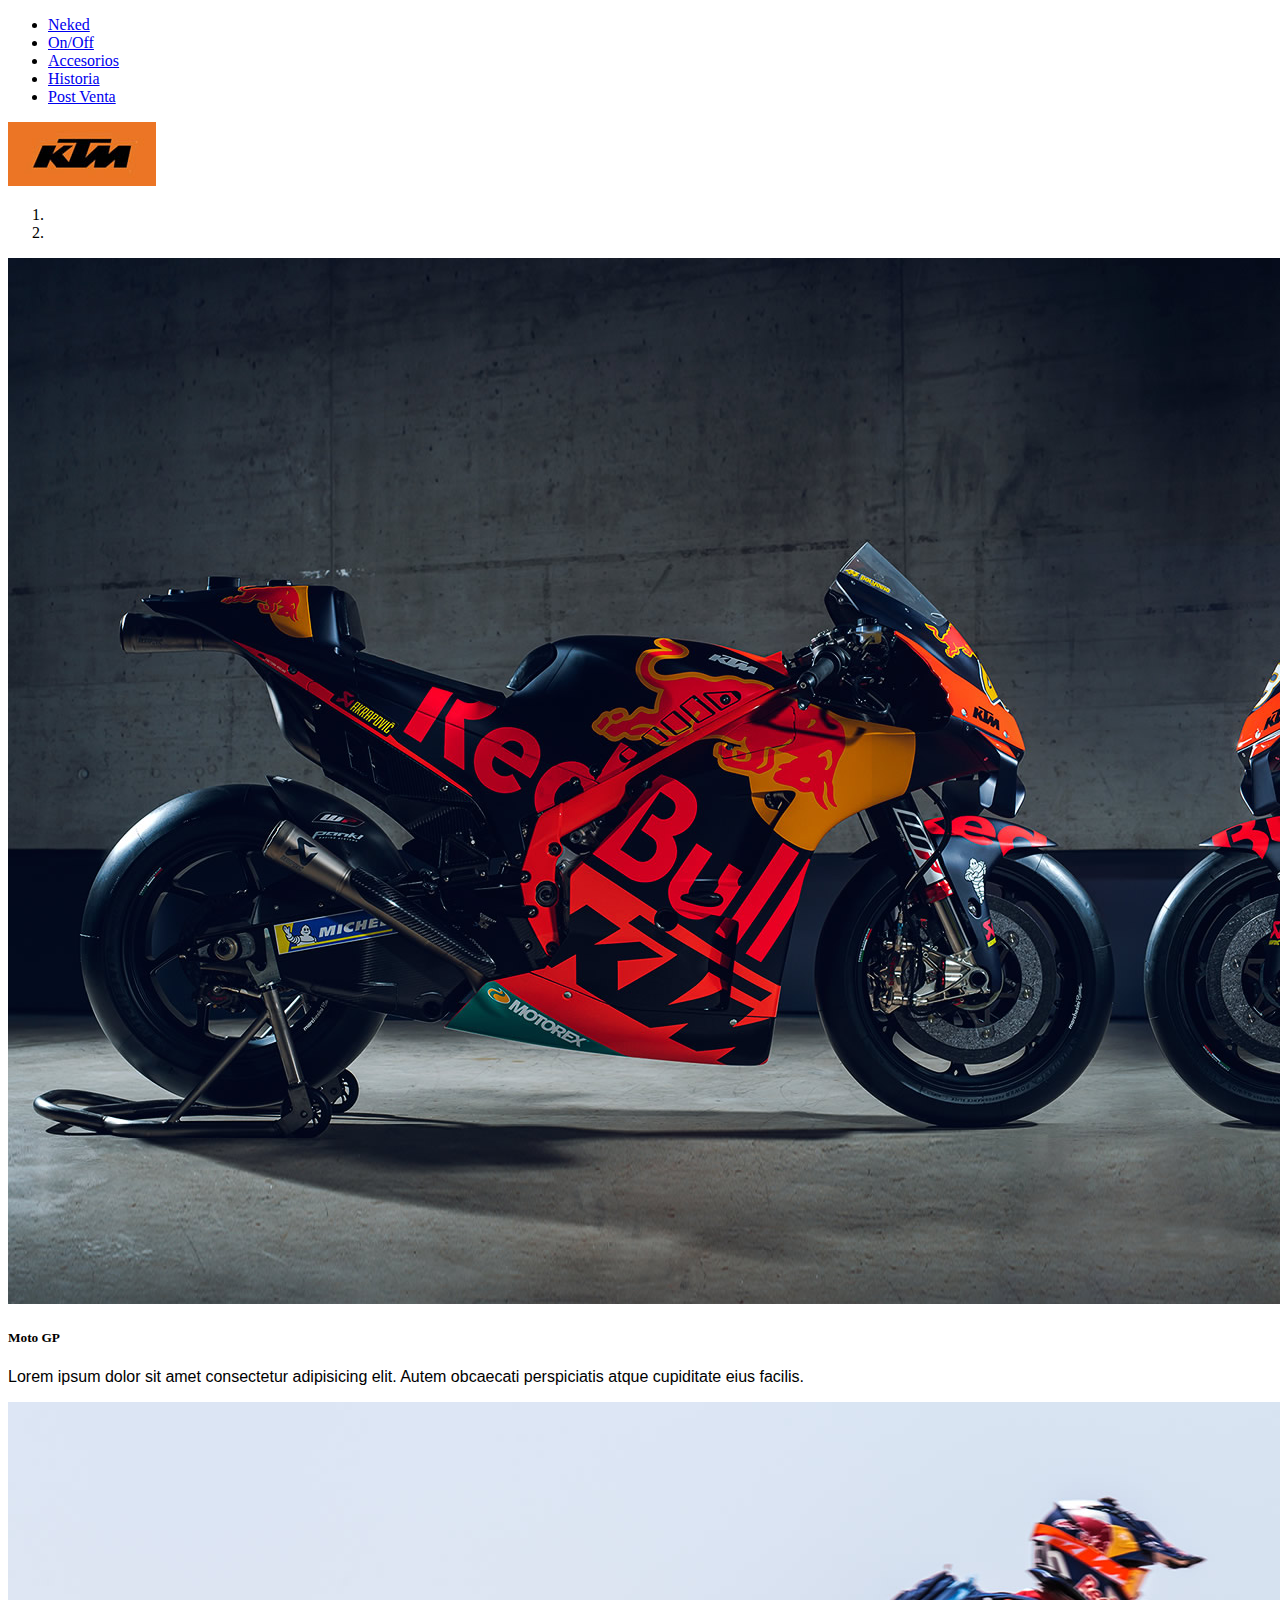
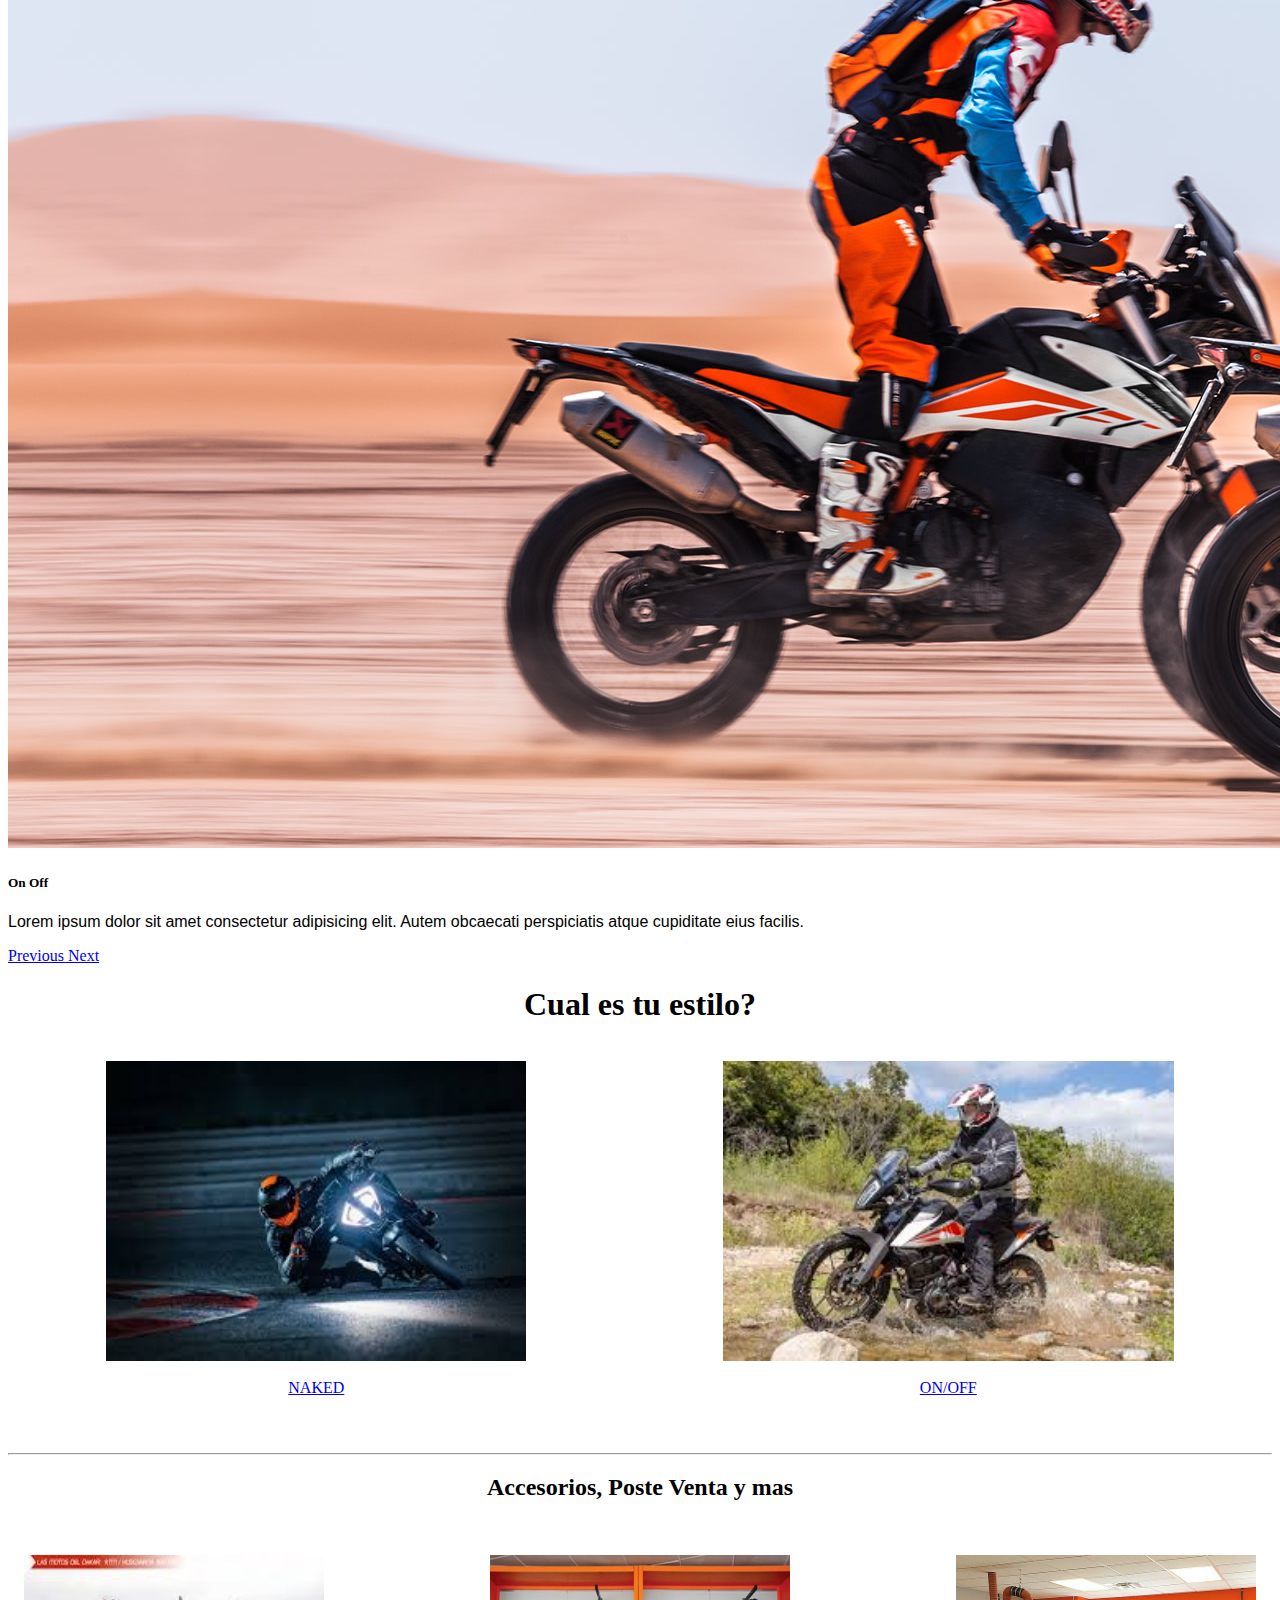
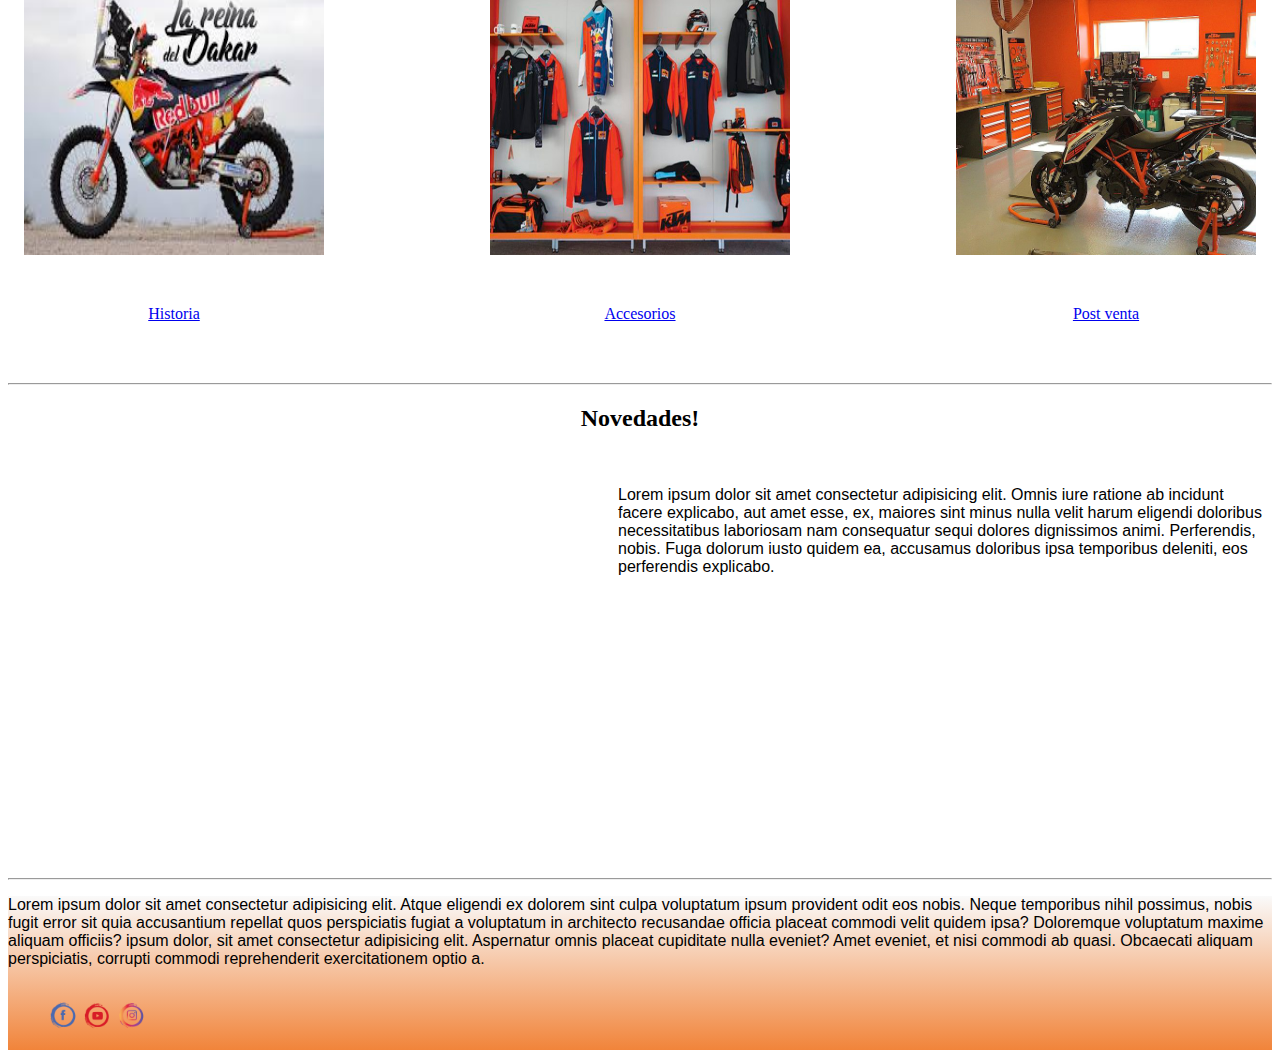
<file: index.html>
<!DOCTYPE html>
<html lang="en">
<head>
    <meta charset="UTF-8">
    <meta name="viewport" content="width=device-width, initial-scale=1.0">
    <link rel="short cut icon" href="img/LOGO2.png" type="image/x-icon">
    <link rel="stylesheet" href="ccs/Home.css">
    <link rel = "preconnect" href = "https://fonts.gstatic.com">
    <link href = "https://fonts.googleapis.com/css2? family = Roboto & display = swap" rel = "hoja de estilo ">
    <link rel="stylesheet" href="https://cdn.jsdelivr.net/npm/bootstrap@4.5.3/dist/css/bootstrap.min.css" integrity="sha384-TX8t27EcRE3e/ihU7zmQxVncDAy5uIKz4rEkgIXeMed4M0jlfIDPvg6uqKI2xXr2" crossorigin="anonymous">
    <script src="https://code.jquery.com/jquery-3.5.1.slim.min.js" integrity="sha384-DfXdz2htPH0lsSSs5nCTpuj/zy4C+OGpamoFVy38MVBnE+IbbVYUew+OrCXaRkfj" crossorigin="anonymous"></script>
    <script src="https://cdn.jsdelivr.net/npm/bootstrap@4.5.3/dist/js/bootstrap.bundle.min.js" integrity="sha384-ho+j7jyWK8fNQe+A12Hb8AhRq26LrZ/JpcUGGOn+Y7RsweNrtN/tE3MoK7ZeZDyx" crossorigin="anonymous"></script>
    <link rel="stylesheet" href="https://cdnjs.cloudflare.com/ajax/libs/animate.css/4.1.1/animate.min.css"/>
    <title>KTM</title>
</head>
<body>
    <header>
        <div>    
            <ul class="nav justify-content-end">
                <li class="nav-item">
                  <a class="nav-link active" href="Neked.html">Neked</a>
                </li>
                <li class="nav-item">
                  <a class="nav-link" href="on-off.html">On/Off</a>
                </li>
                <li class="nav-item">
                  <a class="nav-link" href="accesorios.html">Accesorios</a>
                </li>
                <li class="nav-item">
                    <a class="nav-link" href="historia.html">Historia</a>
                </li>
                <li class="nav-item">
                    <a class="nav-link" href="postventa.html">Post Venta</a>
                </li>
              </ul>
            <img src="img/2-log-ktm.jpg" alt="" class="imgder">
        </div>    
    </header>
    <!--TERMINA EL MENU Y EMPIEZA EL CONTENIDO-->    
    
    <div id="carouselExampleCaptions" class="carousel slide" data-ride="carousel">
        <ol class="carousel-indicators">
          <li data-target="#carouselExampleCaptions" data-slide-to="0" class="active"></li>
          <li data-target="#carouselExampleCaptions" data-slide-to="1"></li>
        </ol>
        <div class="carousel-inner">
          <div class="carousel-item active">
            <img src="img/1-ktm-slider-1-v2.jpg" class="d-block w-100" alt="">
            <div class="carousel-caption d-none d-md-block">
              <h5>Moto GP</h5>
              <p>Lorem ipsum dolor sit amet consectetur adipisicing elit. Autem obcaecati perspiciatis atque cupiditate eius facilis.</p>
            </div>
          </div>
          <div class="carousel-item">
            <img src="img/2-ktm-slider-2-v2.jpg" class="d-block w-100" alt="...">
            <div class="carousel-caption d-none d-md-block">
              <h5>On Off</h5>
              <p>Lorem ipsum dolor sit amet consectetur adipisicing elit. Autem obcaecati perspiciatis atque cupiditate eius facilis.</p>
            </div>
          </div>
        </div>
        <a class="carousel-control-prev" href="#carouselExampleCaptions" role="button" data-slide="prev">
          <span class="carousel-control-prev-icon" aria-hidden="true"></span>
          <span class="sr-only">Previous</span>
        </a>
        <a class="carousel-control-next" href="#carouselExampleCaptions" role="button" data-slide="next">
          <span class="carousel-control-next-icon" aria-hidden="true"></span>
          <span class="sr-only">Next</span>
        </a>
      </div>
      <h1 class="animate__animated animate__bounce">Cual es tu estilo?</h1>
      <div class="caja1">
            <div>
                <a href="Neked.html" class="carta"><img width src="img/ktmnaked.jpg" alt="KTM NAKED" width="300" height="300"><br>NAKED</a>
            </div>
            <div>
                <a href="on-off.html" class="carta"><img  width src="img/ktmonoff.jpg" alt="KTM On/Off" width="300" height="300"><br>ON/OFF</a>
            </div>
        </div>
    </div>
    <hr>
    <h2>Accesorios, Poste Venta y mas</h2>
    <br>
    <div class="caja2">
    <a href="historia.html" class="carta"><img src="img/hitoria.jpg" alt="Historia" width="300" height="300">Historia</a>  
    <a href="accesorios.html" class="carta"><img src="img/accesorios.jpg" alt="accesorios" width="300" height="300">Accesorios</a>
    <a href="postventa.html" class="carta"><img src="img/Taller.jpg" alt="Post Venta" width="300" height="300">Post venta</a>
    </div>
    <br>
    <br>
    <hr>
    <h2>Novedades!</h2>
    <br>
    <div class="caja3">    
        <div>
            <iframe width="560" height="315" src="https://www.youtube.com/embed/U85Zyagvps4" frameborder="0" allow="accelerometer; autoplay; clipboard-write; encrypted-media; gyroscope; picture-in-picture" allowfullscreen></iframe>
        </div>
        <div class="textDer">
            <p>Lorem ipsum dolor sit amet consectetur adipisicing elit. Omnis iure ratione ab incidunt facere explicabo, aut amet esse, ex, maiores sint minus nulla velit harum eligendi doloribus necessitatibus laboriosam nam consequatur sequi dolores dignissimos animi. Perferendis, nobis. Fuga dolorum iusto quidem ea, accusamus doloribus ipsa temporibus deleniti, eos perferendis explicabo.</p>
        </div>    
    </div>

    <!--TERMINA CONTENIDO-->
<hr>
    <footer>
        <p>Lorem ipsum dolor sit amet consectetur adipisicing elit. Atque eligendi ex dolorem sint culpa voluptatum ipsum provident odit eos nobis. Neque temporibus nihil possimus, nobis fugit error sit quia accusantium repellat quos perspiciatis fugiat a voluptatum in architecto recusandae officia placeat commodi velit quidem ipsa? Doloremque voluptatum maxime aliquam officiis? ipsum dolor, sit amet consectetur adipisicing elit. Aspernatur omnis placeat cupiditate nulla eveniet? Amet eveniet, et nisi commodi ab quasi. Obcaecati aliquam perspiciatis, corrupti commodi reprehenderit exercitationem optio a.</p>    
        <div class="caja4">
            <ul class="redes">
                <li class="redes"><a href="https://www.facebook.com/redbullktmajo"><img src="img/FB.png" alt="FB" width="30" height="30"></a></li>
                <li class="redes"><a href="https://www.youtube.com/user/ktm"><img src="img/YT.png" alt="YT" width="30" height="30"></a></li>
                <li class="redes"><a href="https://www.instagram.com/ktmargentina/?hl=es-la"><img src="img/IG.png" alt="IG" width="30" height="30"></a></li>
            </ul>
        </div>
    </footer>
    <script src="https://code.jquery.com/jquery-3.5.1.slim.min.js" integrity="sha384-DfXdz2htPH0lsSSs5nCTpuj/zy4C+OGpamoFVy38MVBnE+IbbVYUew+OrCXaRkfj" crossorigin="anonymous"></script>
    <script src="https://cdn.jsdelivr.net/npm/popper.js@1.16.1/dist/umd/popper.min.js" integrity="sha384-9/reFTGAW83EW2RDu2S0VKaIzap3H66lZH81PoYlFhbGU+6BZp6G7niu735Sk7lN" crossorigin="anonymous"></script>
    <script src="https://cdn.jsdelivr.net/npm/bootstrap@4.5.3/dist/js/bootstrap.min.js" integrity="sha384-w1Q4orYjBQndcko6MimVbzY0tgp4pWB4lZ7lr30WKz0vr/aWKhXdBNmNb5D92v7s" crossorigin="anonymous"></script>
</body>
</html>
</file>
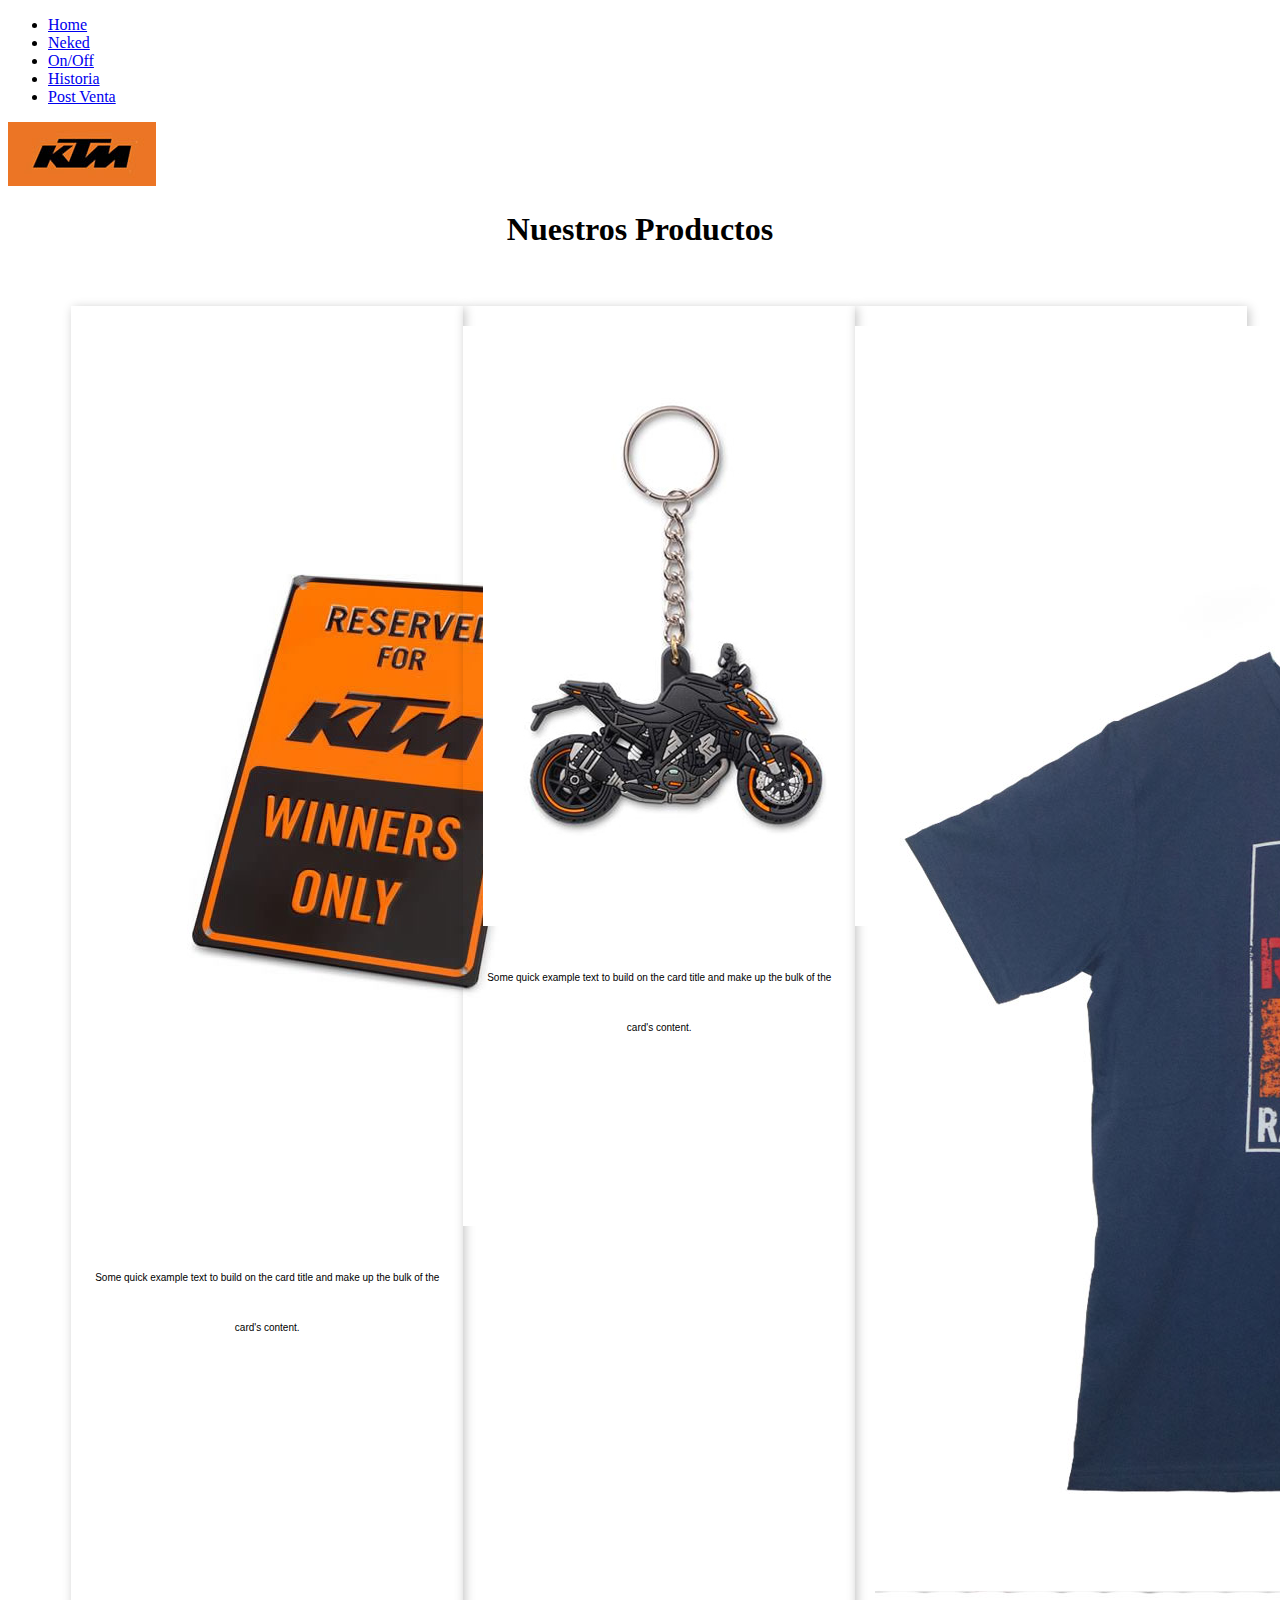
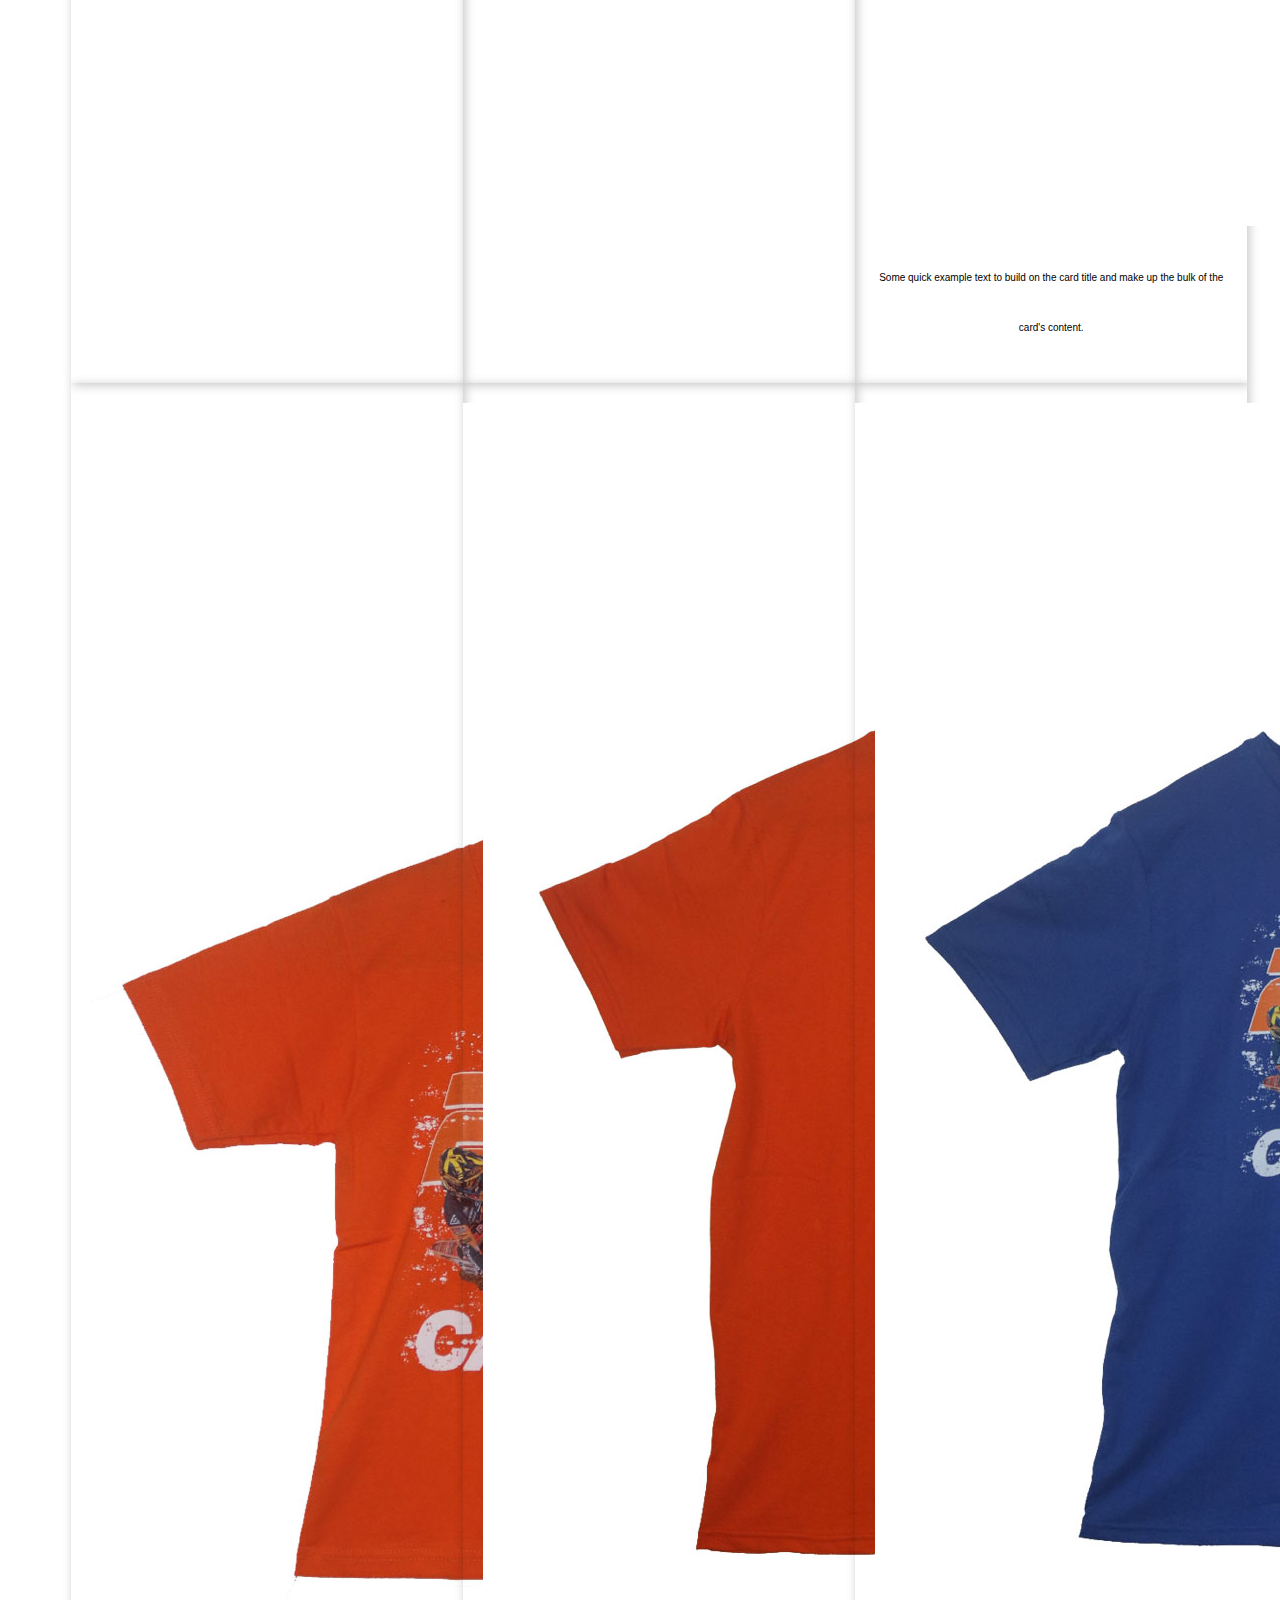
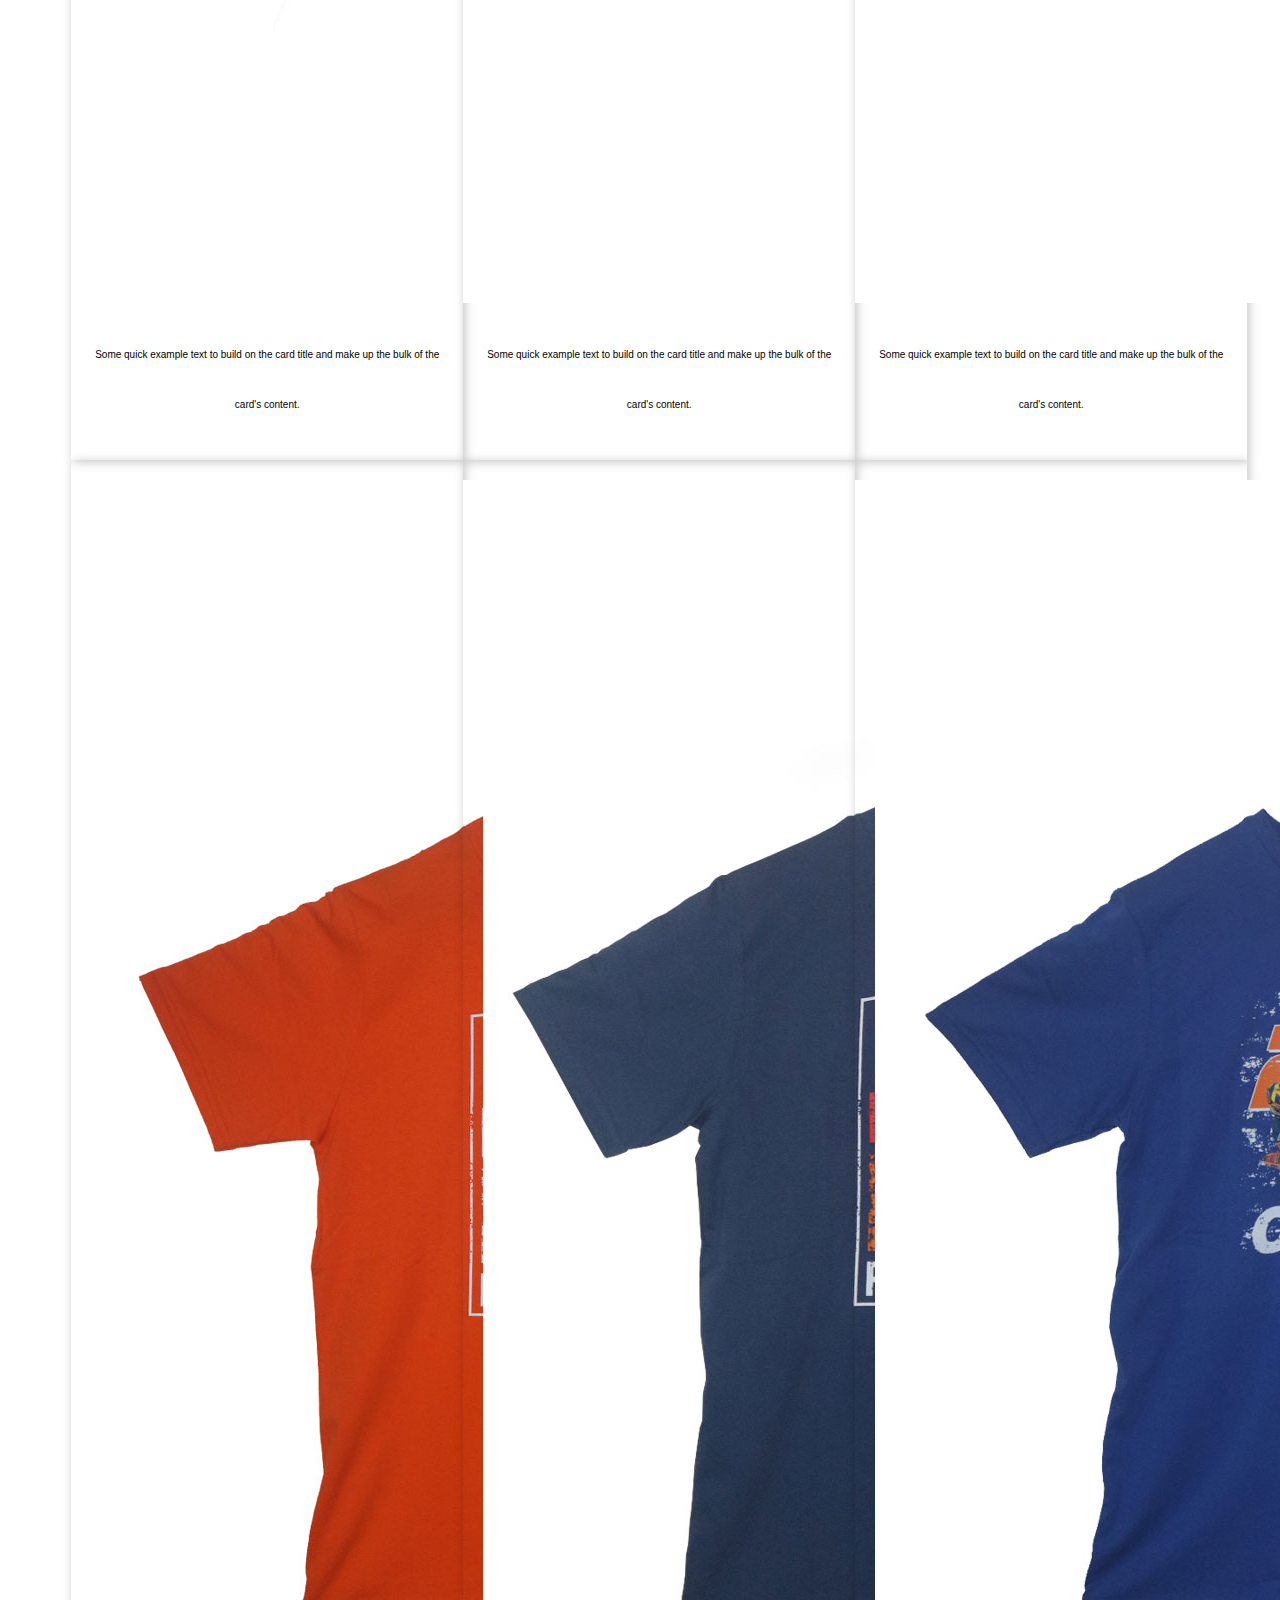
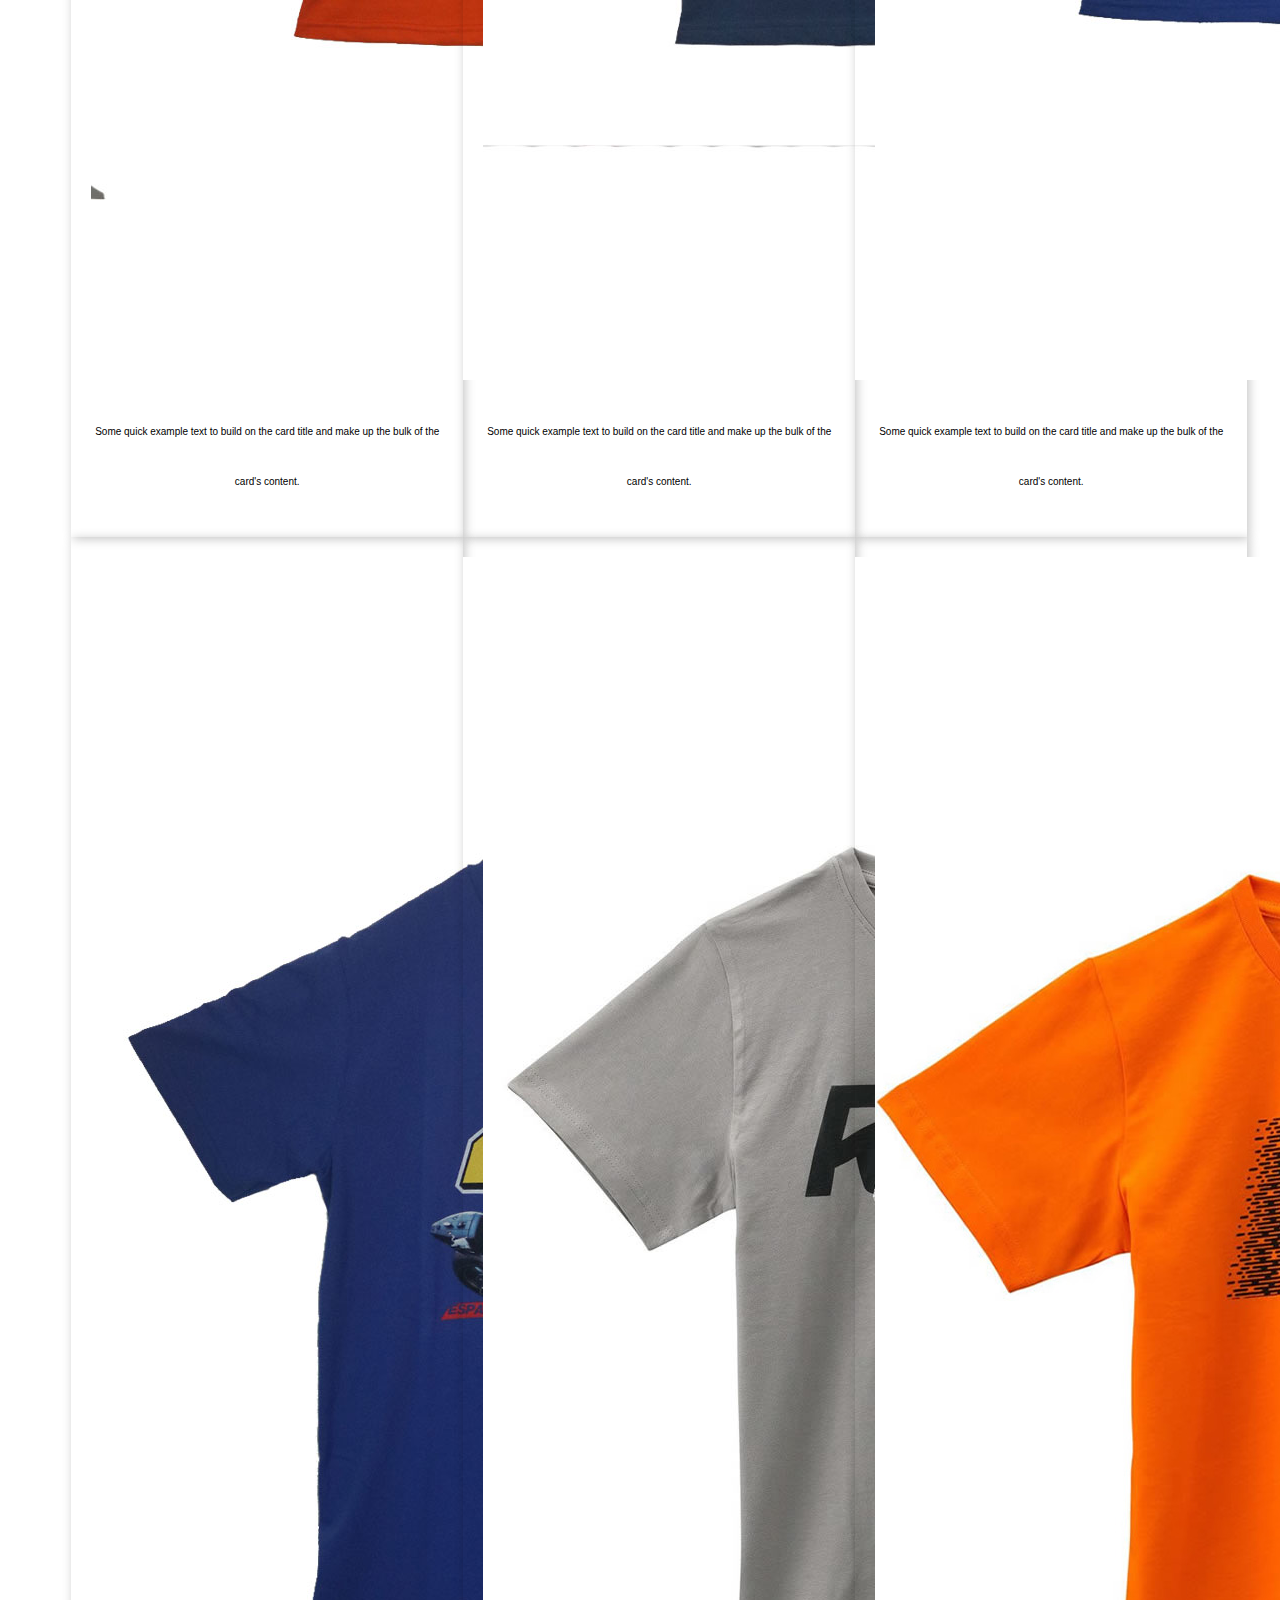
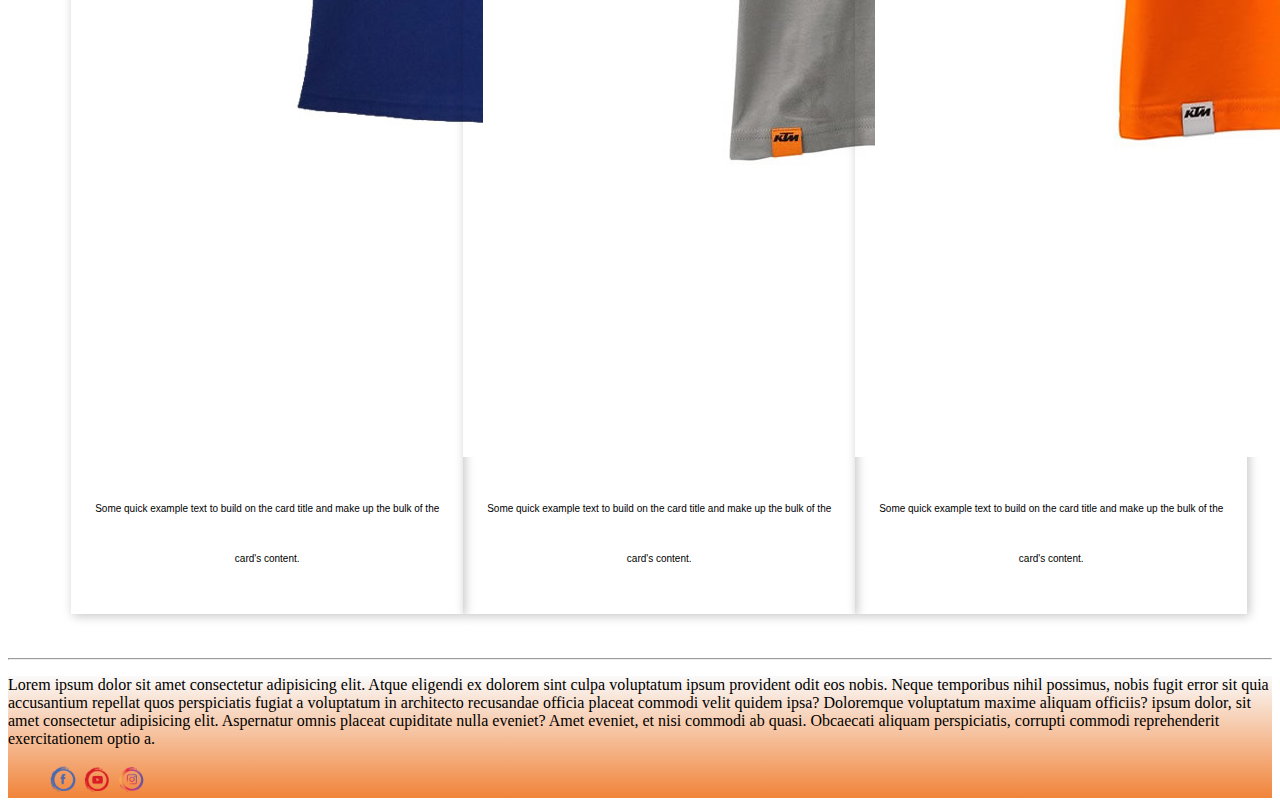
<file: accesorios.html>
<!DOCTYPE html>
<html lang="en">
<head>
    <meta charset="UTF-8">
    <meta name="viewport" content="width=device-width, initial-scale=1.0">
    <link rel="short cut icon" href="img/LOGO2.png" type="image/x-icon">
    <link rel="stylesheet" href="ccs/accesorios.css">
    <link rel = "preconnect" href = "https://fonts.gstatic.com">
    <link href = "https://fonts.googleapis.com/css2? family = Roboto & display = swap" rel = "hoja de estilo ">     
    <link rel="stylesheet" href="https://cdn.jsdelivr.net/npm/bootstrap@4.5.3/dist/css/bootstrap.min.css" integrity="sha384-TX8t27EcRE3e/ihU7zmQxVncDAy5uIKz4rEkgIXeMed4M0jlfIDPvg6uqKI2xXr2" crossorigin="anonymous">
    <script src="https://code.jquery.com/jquery-3.5.1.slim.min.js" integrity="sha384-DfXdz2htPH0lsSSs5nCTpuj/zy4C+OGpamoFVy38MVBnE+IbbVYUew+OrCXaRkfj" crossorigin="anonymous"></script>
    <script src="https://cdn.jsdelivr.net/npm/bootstrap@4.5.3/dist/js/bootstrap.bundle.min.js" integrity="sha384-ho+j7jyWK8fNQe+A12Hb8AhRq26LrZ/JpcUGGOn+Y7RsweNrtN/tE3MoK7ZeZDyx" crossorigin="anonymous"></script>
    <link rel="stylesheet" href="https://cdnjs.cloudflare.com/ajax/libs/animate.css/4.1.1/animate.min.css"/>
    <title>Acesorios</title>
</head>
<body class="fondo">
    <header>
        <div>    
            <ul class="nav justify-content-end">
                <li class="nav-item">
                    <a class="nav-link active" href="index.html">Home</a>
                <li class="nav-item">
                    <a class="nav-link active" href="Neked.html">Neked</a>
                </li>
                <li class="nav-item">
                  <a class="nav-link" href="on-off.html">On/Off</a>
                </li>
                <li class="nav-item">
                    <a class="nav-link" href="historia.html">Historia</a>
                </li>
                <li class="nav-item">
                    <a class="nav-link" href="postventa.html">Post Venta</a>
                </li>
              </ul>
            <img src="img/2-log-ktm.jpg" alt="" class="imgder">
        </div>    
    </header>
    <h1 class="animate__animated animate__backInDown">Nuestros Productos</h1>
    <br>
    <br>
    <div class="contenedor">
        <div class="card" style="width: 22rem;">
            <img src="img/llavero.jpg" class="card-img-top" alt="">
            <div class="card-body">
              <p class="card-text">Some quick example text to build on the card title and make up the bulk of the card's content.</p>
            </div>
          </div>
          <div class="card" style="width: 22rem;">
            <img src="img/llavero1.jpg" class="card-img-top" alt="...">
            <div class="card-body">
              <p class="card-text">Some quick example text to build on the card title and make up the bulk of the card's content.</p>
            </div>
          </div>
          <div class="card" style="width: 22rem;">
            <img src="img/remera.jpg" class="card-img-top" alt="...">
            <div class="card-body">
              <p class="card-text">Some quick example text to build on the card title and make up the bulk of the card's content.</p>
            </div>
          </div>
          <div class="card" style="width: 22rem;">
            <img src="img/remera1.jpg" class="card-img-top" alt="...">
            <div class="card-body">
                <p class="card-text">Some quick example text to build on the card title and make up the bulk of the card's content.</p>
            </div>
            </div>
            <div class="card" style="width: 22rem;">
                <img src="img/remera2.jpg" class="card-img-top" alt="...">
                <div class="card-body">
                  <p class="card-text">Some quick example text to build on the card title and make up the bulk of the card's content.</p>
                </div>
              </div>
              <div class="card" style="width: 22rem;">
                <img src="img/remera3.jpg" class="card-img-top" alt="...">
                <div class="card-body">
                  <p class="card-text">Some quick example text to build on the card title and make up the bulk of the card's content.</p>
                </div>
              </div>

              <div class="card" style="width: 22rem;">
                <img src="img/remera4.jpg" class="card-img-top" alt="...">
                <div class="card-body">
                  <p class="card-text">Some quick example text to build on the card title and make up the bulk of the card's content.</p>
                </div>
              </div>
              <div class="card" style="width: 22rem;">
                <img src="img/remera5.jpg" class="card-img-top" alt="...">
                <div class="card-body">
                  <p class="card-text">Some quick example text to build on the card title and make up the bulk of the card's content.</p>
                </div>
              </div>
              <div class="card" style="width: 22rem;">
                <img src="img/remera6.jpg" class="card-img-top" alt="...">
                <div class="card-body">
                  <p class="card-text">Some quick example text to build on the card title and make up the bulk of the card's content.</p>
                </div>
              </div>

              <div class="card" style="width: 22rem;">
                <img src="img/remera7.jpg" class="card-img-top" alt="...">
                <div class="card-body">
                  <p class="card-text">Some quick example text to build on the card title and make up the bulk of the card's content.</p>
                </div>
              </div>
              <div class="card" style="width: 22rem;">
                <img src="img/remera8.jpg" class="card-img-top" alt="...">
                <div class="card-body">
                  <p class="card-text">Some quick example text to build on the card title and make up the bulk of the card's content.</p>
                </div>
              </div>
              <div class="card" style="width: 22rem;">
                <img src="img/remera9.jpg" class="card-img-top" alt="...">
                <div class="card-body">
                  <p class="card-text">Some quick example text to build on the card title and make up the bulk of the card's content.</p>
                </div>
              </div>
    </div>
        <br>
        <br>
        <hr>

    <footer>
        <p>Lorem ipsum dolor sit amet consectetur adipisicing elit. Atque eligendi ex dolorem sint culpa voluptatum ipsum provident odit eos nobis. Neque temporibus nihil possimus, nobis fugit error sit quia accusantium repellat quos perspiciatis fugiat a voluptatum in architecto recusandae officia placeat commodi velit quidem ipsa? Doloremque voluptatum maxime aliquam officiis? ipsum dolor, sit amet consectetur adipisicing elit. Aspernatur omnis placeat cupiditate nulla eveniet? Amet eveniet, et nisi commodi ab quasi. Obcaecati aliquam perspiciatis, corrupti commodi reprehenderit exercitationem optio a.</p>    
        <ul class="redes">
            <li class="redes"><a href="https://www.facebook.com/redbullktmajo"><img src="img/FB.png" alt="FB" width="30" height="30"></a></li>
            <li class="redes"><a href="https://www.youtube.com/user/ktm"><img src="img/YT.png" alt="YT" width="30" height="30"></a></li>
            <li class="redes"><a href="https://www.instagram.com/ktmargentina/?hl=es-la"><img src="img/IG.png" alt="IG" width="30" height="30"></a></li>
        </ul>  
    </footer>
    <script src="https://code.jquery.com/jquery-3.5.1.slim.min.js" integrity="sha384-DfXdz2htPH0lsSSs5nCTpuj/zy4C+OGpamoFVy38MVBnE+IbbVYUew+OrCXaRkfj" crossorigin="anonymous"></script>
    <script src="https://cdn.jsdelivr.net/npm/popper.js@1.16.1/dist/umd/popper.min.js" integrity="sha384-9/reFTGAW83EW2RDu2S0VKaIzap3H66lZH81PoYlFhbGU+6BZp6G7niu735Sk7lN" crossorigin="anonymous"></script>
    <script src="https://cdn.jsdelivr.net/npm/bootstrap@4.5.3/dist/js/bootstrap.min.js" integrity="sha384-w1Q4orYjBQndcko6MimVbzY0tgp4pWB4lZ7lr30WKz0vr/aWKhXdBNmNb5D92v7s" crossorigin="anonymous"></script>
</body>
</html>
</file>
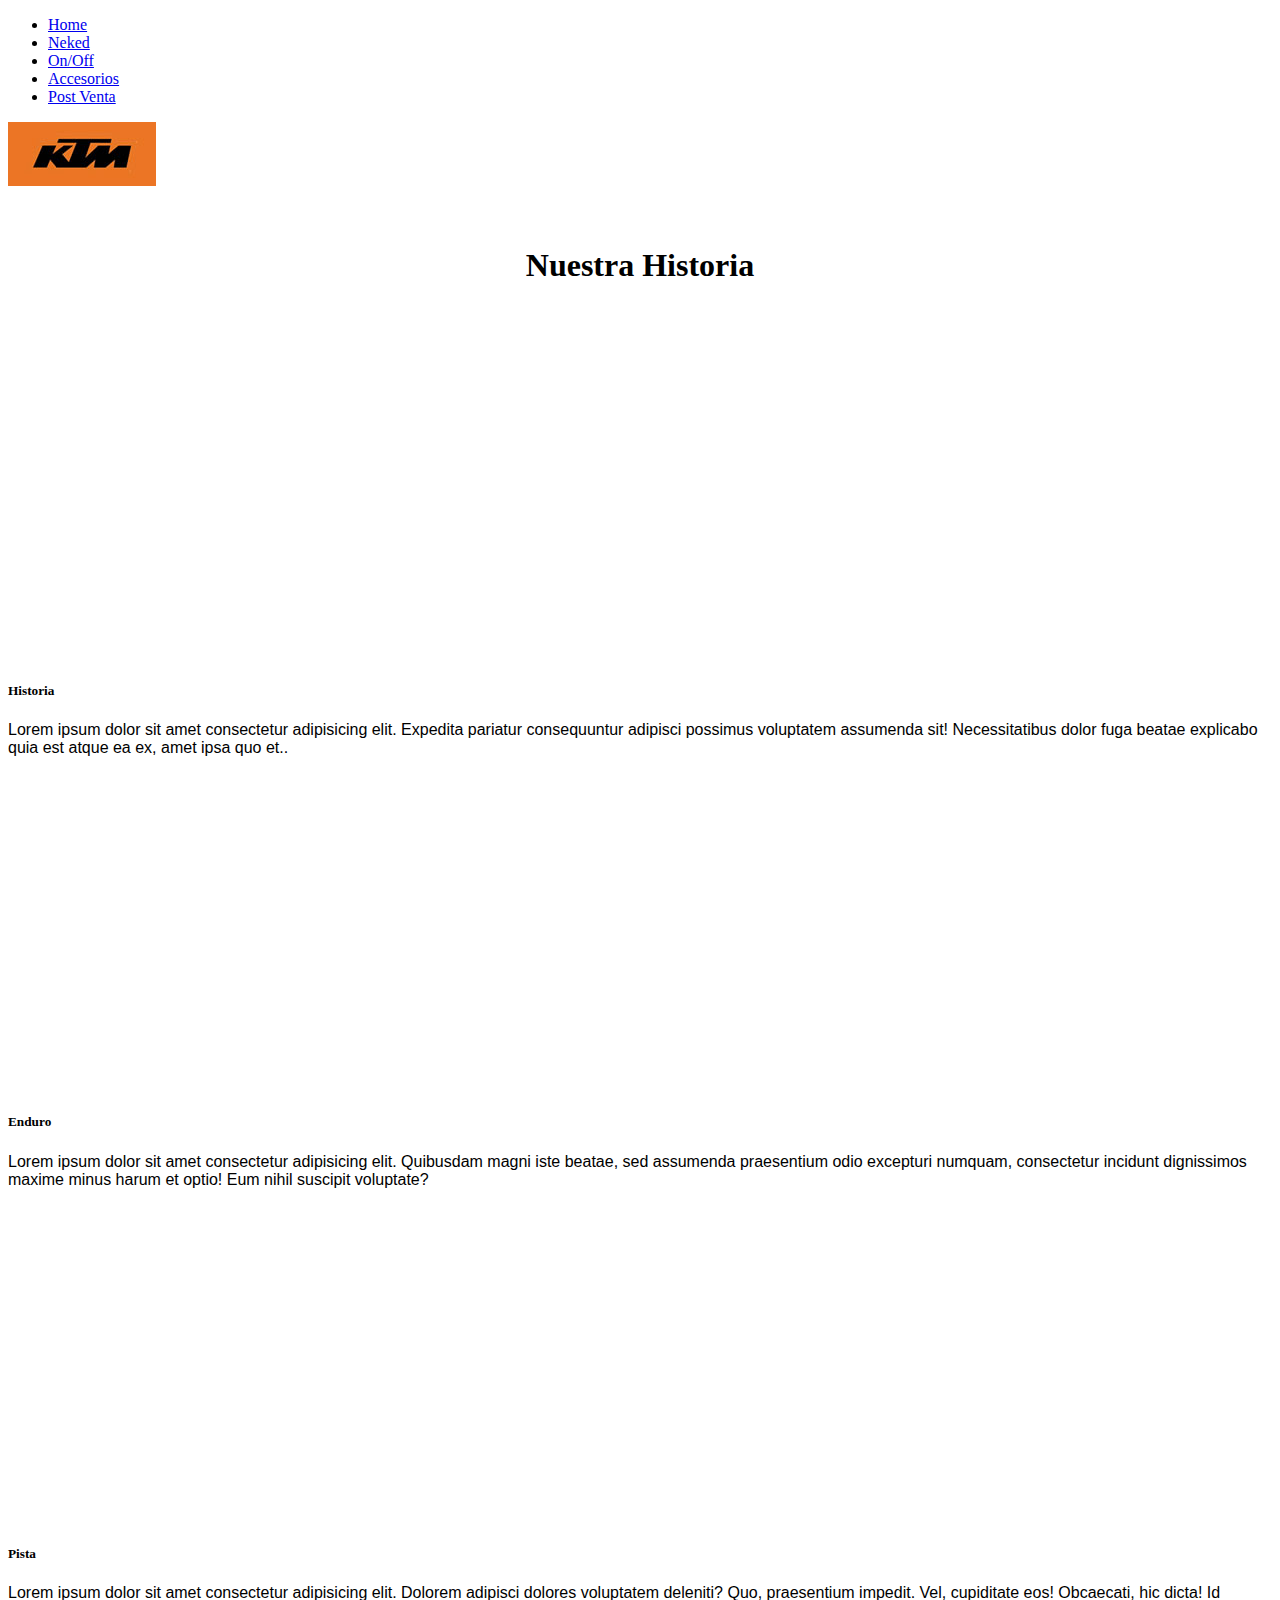
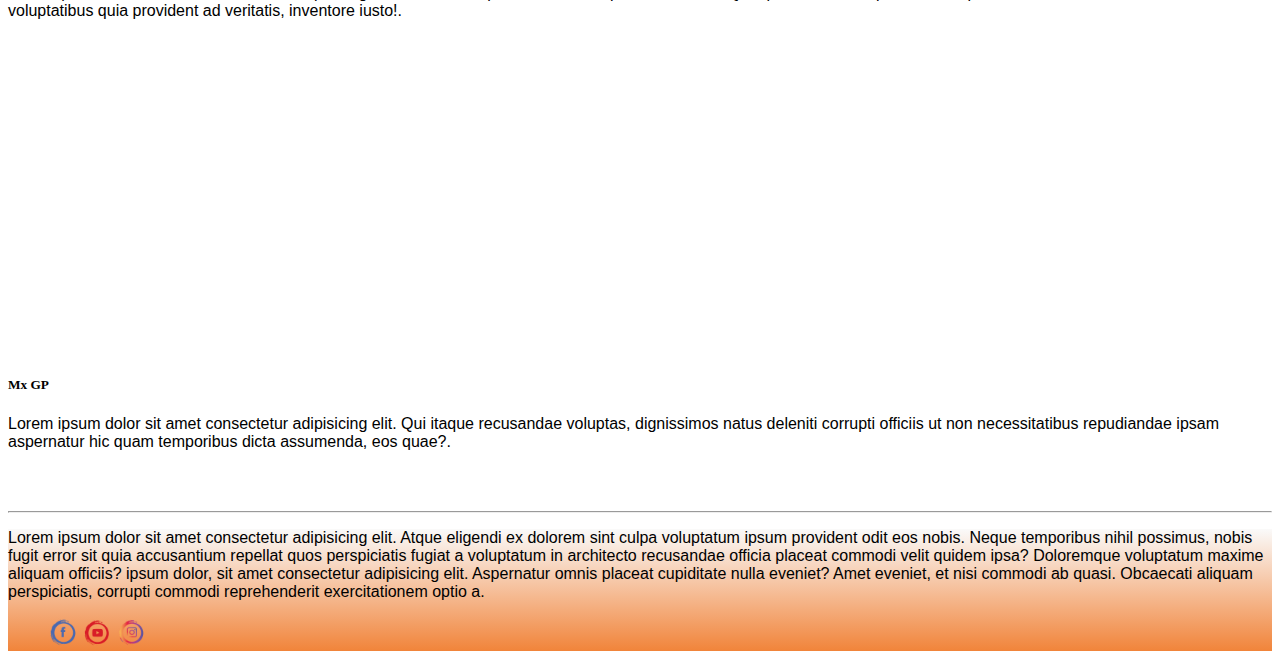
<file: historia.html>
<!DOCTYPE html>
<html lang="en">
<head>
    <meta charset="UTF-8">
    <meta name="viewport" content="width=device-width, initial-scale=1.0">
    <link rel="short cut icon" href="img/LOGO2.png" type="image/x-icon">
    <link rel="stylesheet" href="ccs/historia.css">
    <link rel = "preconnect" href = "https://fonts.gstatic.com">
    <link href = "https://fonts.googleapis.com/css2? family = Roboto & display = swap" rel = "hoja de estilo ">     
    <link rel="stylesheet" href="https://cdn.jsdelivr.net/npm/bootstrap@4.5.3/dist/css/bootstrap.min.css" integrity="sha384-TX8t27EcRE3e/ihU7zmQxVncDAy5uIKz4rEkgIXeMed4M0jlfIDPvg6uqKI2xXr2" crossorigin="anonymous">
    <script src="https://code.jquery.com/jquery-3.5.1.slim.min.js" integrity="sha384-DfXdz2htPH0lsSSs5nCTpuj/zy4C+OGpamoFVy38MVBnE+IbbVYUew+OrCXaRkfj" crossorigin="anonymous"></script>
    <script src="https://cdn.jsdelivr.net/npm/bootstrap@4.5.3/dist/js/bootstrap.bundle.min.js" integrity="sha384-ho+j7jyWK8fNQe+A12Hb8AhRq26LrZ/JpcUGGOn+Y7RsweNrtN/tE3MoK7ZeZDyx" crossorigin="anonymous"></script>
    <link rel="stylesheet" href="https://cdnjs.cloudflare.com/ajax/libs/animate.css/4.1.1/animate.min.css"/>
    <title>Historio</title>
</head>
<body class="fondo">
    <header>
        <div>    
            <ul class="nav justify-content-end">
                <li class="nav-item">
                    <a class="nav-link active" href="index.html">Home</a>
                <li class="nav-item">
                    <a class="nav-link active" href="Neked.html">Neked</a>
                </li>
                <li class="nav-item">
                  <a class="nav-link" href="on-off.html">On/Off</a>
                </li>
                <li class="nav-item">
                    <a class="nav-link" href="accesorios.html">Accesorios</a>
                </li>
                <li class="nav-item">
                    <a class="nav-link" href="postventa.html">Post Venta</a>
                </li>
              </ul>
            <img src="img/2-log-ktm.jpg" alt="" class="imgder">
        </div>    
    </header>
    </nav>
    <br>
    <br>
    <h1 class="animate__animated animate__backInDown">Nuestra Historia</h1>
    <br><br>
    <div class="row row-cols-1 row-cols-md-2 g-4">
        <div class="col">
          <div class="card">
            <iframe class="card-img-top" width="560" height="315" src="https://www.youtube.com/embed/6Gzfagh8nzg" frameborder="0" allow="accelerometer; autoplay; clipboard-write; encrypted-media; gyroscope; picture-in-picture" allowfullscreen></iframe>
            <div class="card-body">
              <h5 class="card-title">Historia</h5>
              <p class="card-text">Lorem ipsum dolor sit amet consectetur adipisicing elit. Expedita pariatur consequuntur adipisci possimus voluptatem assumenda sit! Necessitatibus dolor fuga beatae explicabo quia est atque ea ex, amet ipsa quo et..</p>
            </div>
          </div>
        </div>
        <div class="col">
          <div class="card">
            <iframe class="card-img-top" width="516" height="315" src="https://www.youtube.com/embed/015gpgEWNVk" frameborder="0" allow="accelerometer; autoplay; clipboard-write; encrypted-media; gyroscope; picture-in-picture" allowfullscreen></iframe>
            <div class="card-body">
              <h5 class="card-title">Enduro</h5>
              <p class="card-text">Lorem ipsum dolor sit amet consectetur adipisicing elit. Quibusdam magni iste beatae, sed assumenda praesentium odio excepturi numquam, consectetur incidunt dignissimos maxime minus harum et optio! Eum nihil suscipit voluptate?</p>
            </div>
          </div>
        </div>
        <div class="col">
          <div class="card">
            <iframe class="card-img-top" width="516" height="315" src="https://www.youtube.com/embed/WKgW11ybGEw" frameborder="0" allow="accelerometer; autoplay; clipboard-write; encrypted-media; gyroscope; picture-in-picture" allowfullscreen></iframe>
            <div class="card-body">
              <h5 class="card-title">Pista</h5>
              <p class="card-text">Lorem ipsum dolor sit amet consectetur adipisicing elit. Dolorem adipisci dolores voluptatem deleniti? Quo, praesentium impedit. Vel, cupiditate eos! Obcaecati, hic dicta! Id voluptatibus quia provident ad veritatis, inventore iusto!.</p>
            </div>
          </div>
        </div>
        <div class="col">
          <div class="card">
            <iframe class="card-img-top" width="516" height="315" src="https://www.youtube.com/embed/OE6_smHzB9k" frameborder="0" allow="accelerometer; autoplay; clipboard-write; encrypted-media; gyroscope; picture-in-picture" allowfullscreen></iframe>
            <div class="card-body">
              <h5 class="card-title">Mx GP</h5>
              <p class="card-text">Lorem ipsum dolor sit amet consectetur adipisicing elit. Qui itaque recusandae voluptas, dignissimos natus deleniti corrupti officiis ut non necessitatibus repudiandae ipsam aspernatur hic quam temporibus dicta assumenda, eos quae?.</p>
            </div>
          </div>
        </div>
      </div>
      <br><br>
      <hr>
    <footer>
        <div>
            <p>Lorem ipsum dolor sit amet consectetur adipisicing elit. Atque eligendi ex dolorem sint culpa voluptatum ipsum provident odit eos nobis. Neque temporibus nihil possimus, nobis fugit error sit quia accusantium repellat quos perspiciatis fugiat a voluptatum in architecto recusandae officia placeat commodi velit quidem ipsa? Doloremque voluptatum maxime aliquam officiis? ipsum dolor, sit amet consectetur adipisicing elit. Aspernatur omnis placeat cupiditate nulla eveniet? Amet eveniet, et nisi commodi ab quasi. Obcaecati aliquam perspiciatis, corrupti commodi reprehenderit exercitationem optio a.</p>    
            <ul class="redes">
                <li class="redes"><a href="https://www.facebook.com/redbullktmajo"><img src="img/FB.png" alt="FB" width="30" height="30"></a></li>
                <li class="redes"><a href="https://www.youtube.com/user/ktm"><img src="img/YT.png" alt="YT" width="30" height="30"></a></li>
                <li class="redes"><a href="https://www.instagram.com/ktmargentina/?hl=es-la"><img src="img/IG.png" alt="IG" width="30" height="30"></a></li>
            </ul>  
        </div>    
    </footer>
    <script src="https://code.jquery.com/jquery-3.5.1.slim.min.js" integrity="sha384-DfXdz2htPH0lsSSs5nCTpuj/zy4C+OGpamoFVy38MVBnE+IbbVYUew+OrCXaRkfj" crossorigin="anonymous"></script>
    <script src="https://cdn.jsdelivr.net/npm/popper.js@1.16.1/dist/umd/popper.min.js" integrity="sha384-9/reFTGAW83EW2RDu2S0VKaIzap3H66lZH81PoYlFhbGU+6BZp6G7niu735Sk7lN" crossorigin="anonymous"></script>
    <script src="https://cdn.jsdelivr.net/npm/bootstrap@4.5.3/dist/js/bootstrap.min.js" integrity="sha384-w1Q4orYjBQndcko6MimVbzY0tgp4pWB4lZ7lr30WKz0vr/aWKhXdBNmNb5D92v7s" crossorigin="anonymous"></script>
</body>
</html>
</file>
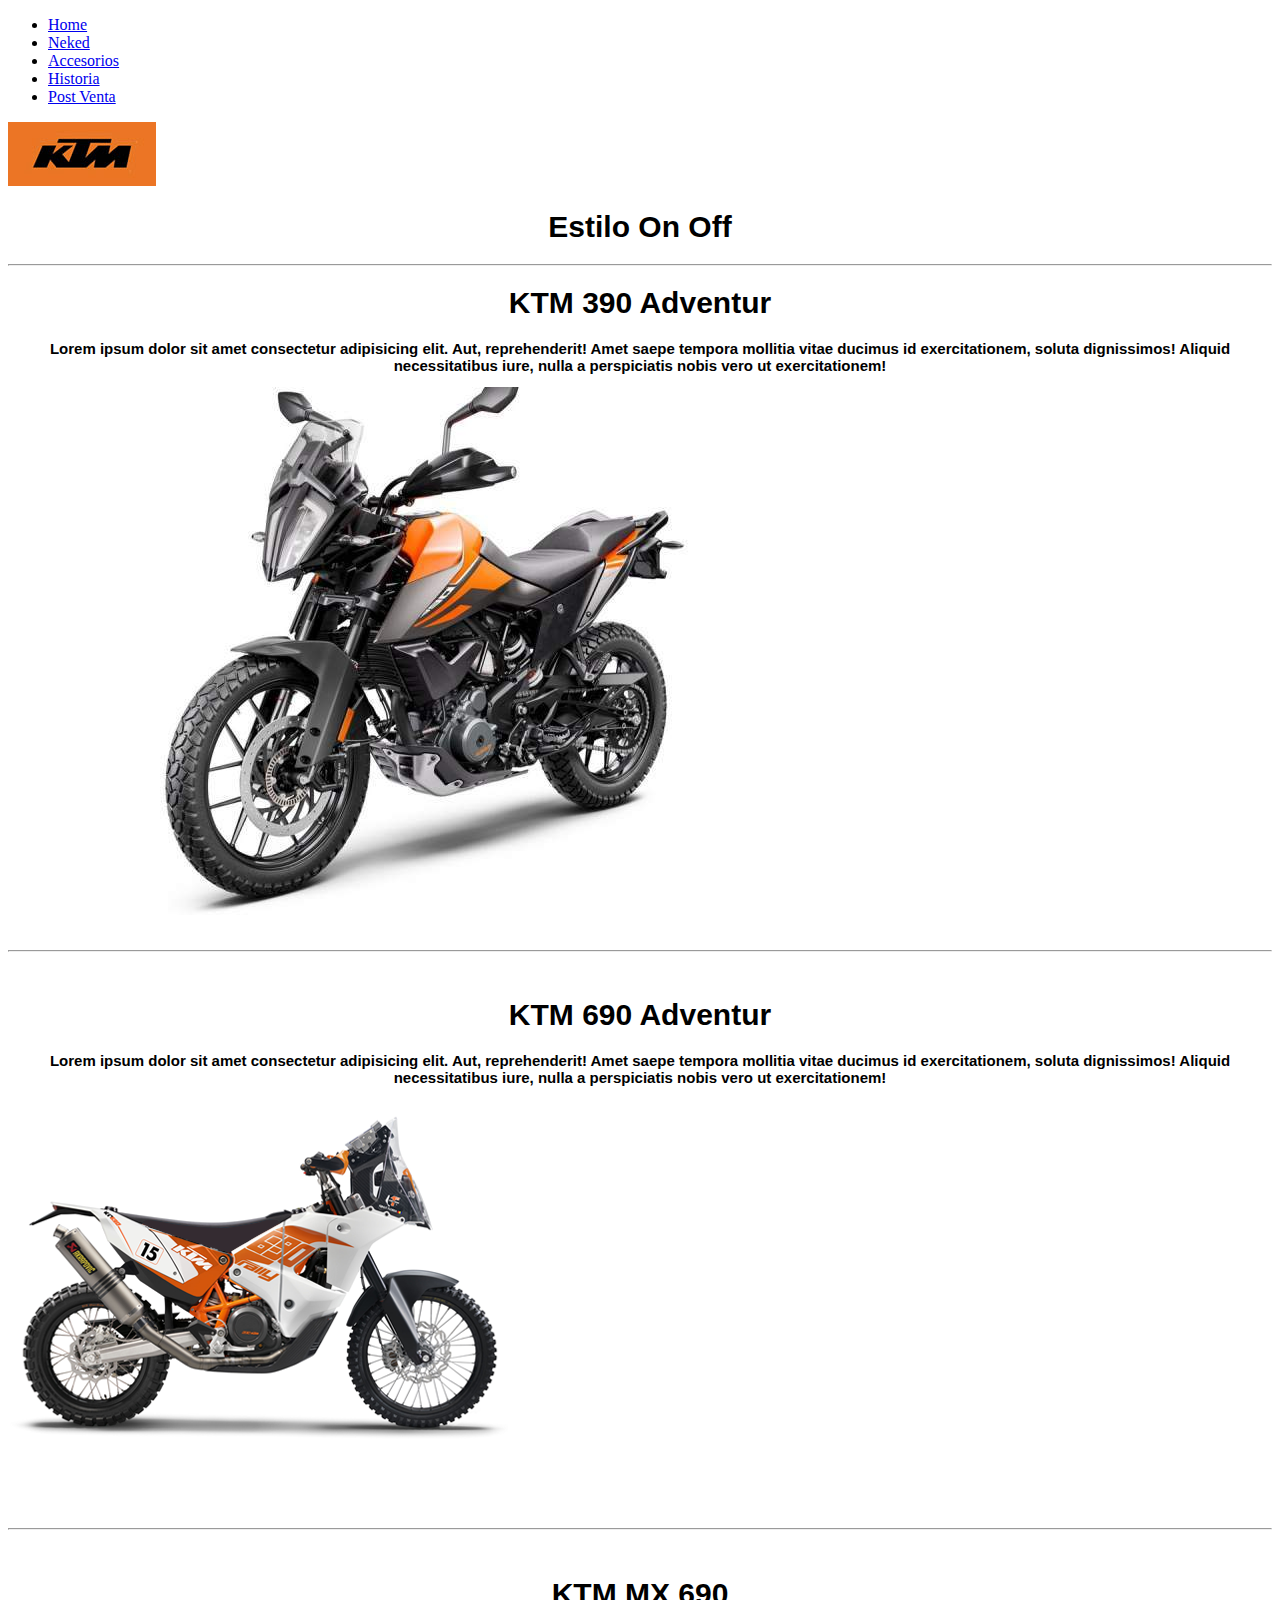
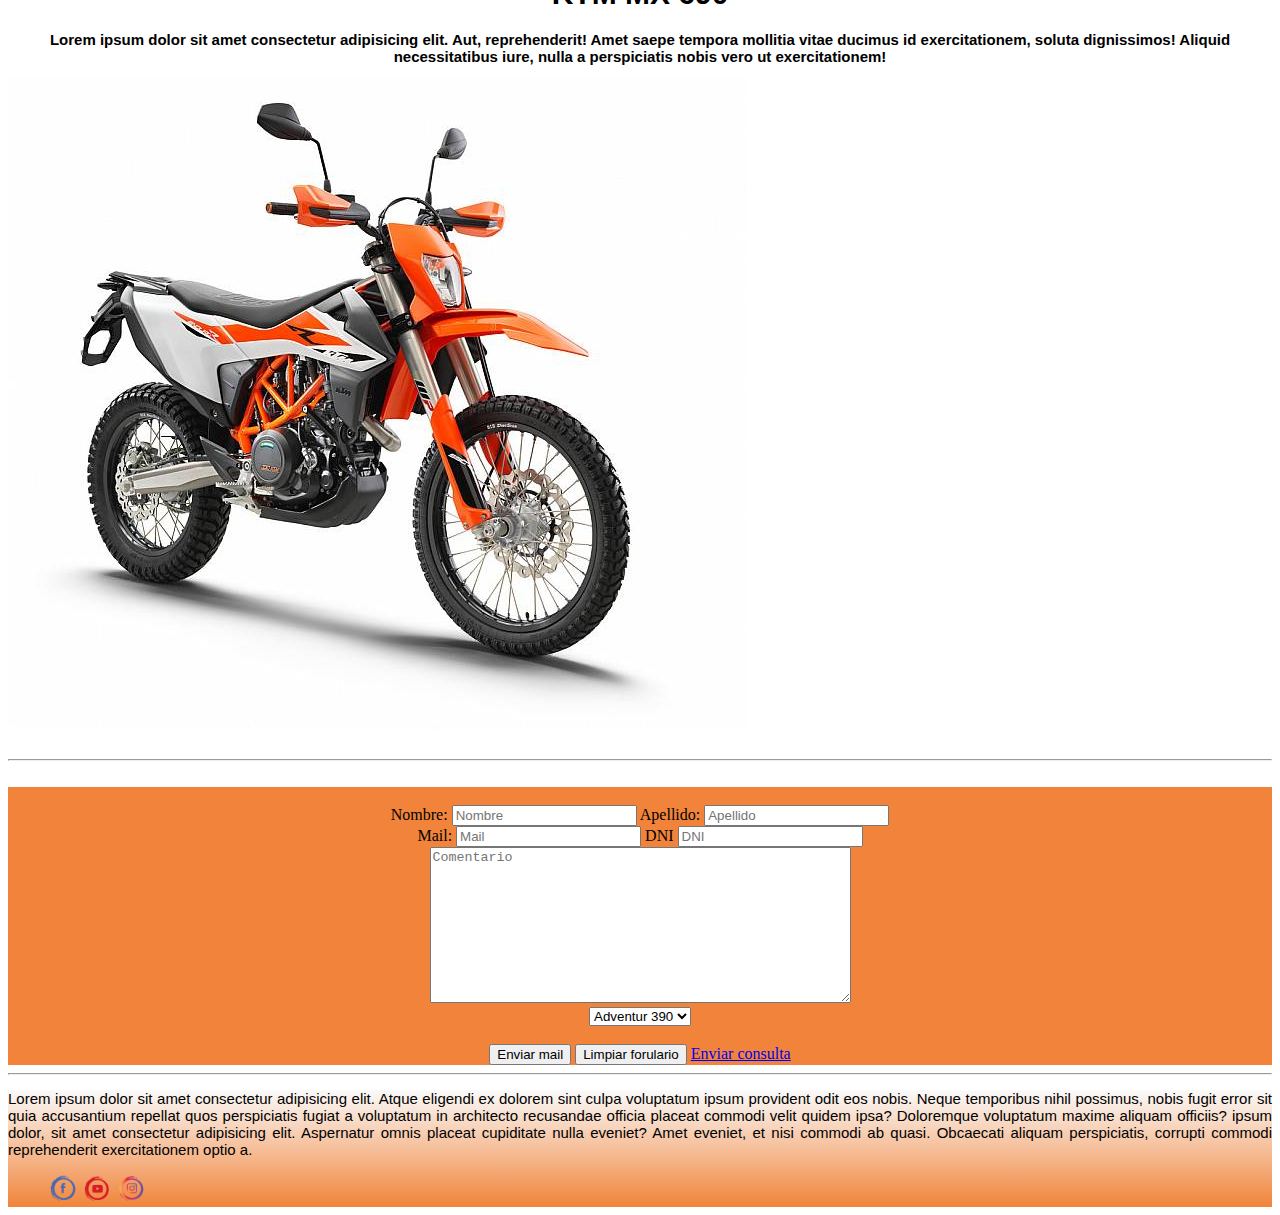
<file: on-off.html>
<!DOCTYPE html>
<html lang="en">
<head>
    <meta charset="UTF-8">
    <meta name="viewport" content="width=device-width, initial-scale=1.0">
    <link rel="stylesheet" href="ccs/motos.css">
    <link rel="short cut icon" href="img/LOGO2.png" type="image/x-icon">
    <link rel = "preconnect" href = "https://fonts.gstatic.com">
    <link href = "https://fonts.googleapis.com/css2? family = Roboto & display = swap" rel = "hoja de estilo ">
    <link rel="stylesheet" href="https://cdn.jsdelivr.net/npm/bootstrap@4.5.3/dist/css/bootstrap.min.css" integrity="sha384-TX8t27EcRE3e/ihU7zmQxVncDAy5uIKz4rEkgIXeMed4M0jlfIDPvg6uqKI2xXr2" crossorigin="anonymous">
    <script src="https://code.jquery.com/jquery-3.5.1.slim.min.js" integrity="sha384-DfXdz2htPH0lsSSs5nCTpuj/zy4C+OGpamoFVy38MVBnE+IbbVYUew+OrCXaRkfj" crossorigin="anonymous"></script>
    <script src="https://cdn.jsdelivr.net/npm/bootstrap@4.5.3/dist/js/bootstrap.bundle.min.js" integrity="sha384-ho+j7jyWK8fNQe+A12Hb8AhRq26LrZ/JpcUGGOn+Y7RsweNrtN/tE3MoK7ZeZDyx" crossorigin="anonymous"></script>
    <link rel="stylesheet" href="https://cdnjs.cloudflare.com/ajax/libs/animate.css/4.1.1/animate.min.css"/>
    <title>on/off</title>
</head>
<body>
    <header>
        <div>    
            <ul class="nav justify-content-end">
                <li class="nav-item">
                    <a class="nav-link active" href="index.html">Home</a>
                <li class="nav-item">
                    <a class="nav-link active" href="Neked.html">Neked</a>
                </li>
                <li class="nav-item">
                  <a class="nav-link" href="accesorios.html">Accesorios</a>
                </li>
                <li class="nav-item">
                    <a class="nav-link" href="historia.html">Historia</a>
                </li>
                <li class="nav-item">
                    <a class="nav-link" href="postventa.html">Post Venta</a>
                </li>
              </ul>
            <img src="img/2-log-ktm.jpg" alt="" class="imgder">
        </div>    
    </header>
    <h1 class="animate__animated animate__backInDown">Estilo On Off</h1>
    </div>    

    <hr>
    <div class="container">
        <div class="row">
          <div class="col-lg-6 pt-5 pt-lg-0 order-2 order-lg-1 d-flex flex-column justify-content-center">
            <h1 data-aos="fade-up">KTM 390 Adventur</h1>
            <h2 data-aos="fade-up" data-aos-delay="400">Lorem ipsum dolor sit amet consectetur adipisicing elit. Aut, reprehenderit! Amet saepe tempora mollitia vitae ducimus id exercitationem, soluta dignissimos! Aliquid necessitatibus iure, nulla a perspiciatis nobis vero ut exercitationem!</h2>
            <div data-aos="fade-up" data-aos-delay="800">
            </div>
          </div>
          <div class="col-lg-6 order-1 order-lg-2 hero-img" data-aos="fade-left" data-aos-delay="200">
            <img src="img/ktm390a.jpg" class="img-fluid animated" alt="">
          </div>
        </div>
      </div>
    </div>  
    <br>
    <hr>
    <br>
    <div class="container">
        <div class="row">
          <div class="col-lg-6 pt-5 pt-lg-0 order-2 order-lg-1 d-flex flex-column justify-content-center">
            <h1 data-aos="fade-up">KTM 690 Adventur</h1>
            <h2 data-aos="fade-up" data-aos-delay="400">Lorem ipsum dolor sit amet consectetur adipisicing elit. Aut, reprehenderit! Amet saepe tempora mollitia vitae ducimus id exercitationem, soluta dignissimos! Aliquid necessitatibus iure, nulla a perspiciatis nobis vero ut exercitationem!</h2>
            <div data-aos="fade-up" data-aos-delay="800">
            </div>
          </div>
          <div class="col-lg-6 order-1 order-lg-2 hero-img" data-aos="fade-left" data-aos-delay="200">
            <img src="img/ktm690a.png" class="img-fluid animated" alt="">
          </div>
        </div>
      </div>
    </div>  
    <br>
    <hr>
    <br>
    <div class="container">
        <div class="row">
          <div class="col-lg-6 pt-5 pt-lg-0 order-2 order-lg-1 d-flex flex-column justify-content-center">
            <h1 data-aos="fade-up">KTM MX 690</h1>
            <h2 data-aos="fade-up" data-aos-delay="400">Lorem ipsum dolor sit amet consectetur adipisicing elit. Aut, reprehenderit! Amet saepe tempora mollitia vitae ducimus id exercitationem, soluta dignissimos! Aliquid necessitatibus iure, nulla a perspiciatis nobis vero ut exercitationem!</h2>
            <div data-aos="fade-up" data-aos-delay="800">
            </div>
          </div>
          <div class="col-lg-6 order-1 order-lg-2 hero-img" data-aos="fade-left" data-aos-delay="200">
            <img src="img/ktmmx.jpg" class="img-fluid animated" alt="">
          </div>
        </div>
      </div>
    </div>        
    <br>
    <hr>
    <br>
    <div class="menu">
        <br>
        <label>Nombre:</label>
        <input type="text" name="Nombre" placeholder="Nombre">
        <label>Apellido:</label>
        <input type="text" name="Apellido" placeholder="Apellido">
        <br>
        <label>Mail:</label>
        <input type="milto" name="mail" placeholder="Mail">
        <label>DNI</label>
        <input type="number" name="DNI" maxlength="8" placeholder="DNI">
        <br>
        <textarea name="textarea" rows="10" cols="50" placeholder="Comentario"></textarea>
        <br>
        <form>
            <select name="Servicio">
                <option value="Adventur 390">Adventur 390</option>
                <option value="Adventur 690">Adventur 690</option>
                <option value="MX 690">MX 690</option>
            </select>
        </form>
        <br>
        <input type="submit" value="Enviar mail">
        <input type="reset" value="Limpiar forulario">
        <!-- se puede usar este codigo tambien?-->
        <a href="mailto:martin.consiglieri@gmail.com" title="Enviar consulta">Enviar consulta</a>
    </div>
    <hr>
    <footer>
        <p>Lorem ipsum dolor sit amet consectetur adipisicing elit. Atque eligendi ex dolorem sint culpa voluptatum ipsum provident odit eos nobis. Neque temporibus nihil possimus, nobis fugit error sit quia accusantium repellat quos perspiciatis fugiat a voluptatum in architecto recusandae officia placeat commodi velit quidem ipsa? Doloremque voluptatum maxime aliquam officiis? ipsum dolor, sit amet consectetur adipisicing elit. Aspernatur omnis placeat cupiditate nulla eveniet? Amet eveniet, et nisi commodi ab quasi. Obcaecati aliquam perspiciatis, corrupti commodi reprehenderit exercitationem optio a.</p>    
        <ul class="redes">
            <li class="redes"><a href="https://www.facebook.com/redbullktmajo"><img src="img/FB.png" alt="FB" width="30" height="30"></a></li>
            <li class="redes"><a href="https://www.youtube.com/user/ktm"><img src="img/YT.png" alt="YT" width="30" height="30"></a></li>
            <li class="redes"><a href="https://www.instagram.com/ktmargentina/?hl=es-la"><img src="img/IG.png" alt="IG" width="30" height="30"></a></li>
        </ul>  
    </footer>
    <script src="https://code.jquery.com/jquery-3.5.1.slim.min.js" integrity="sha384-DfXdz2htPH0lsSSs5nCTpuj/zy4C+OGpamoFVy38MVBnE+IbbVYUew+OrCXaRkfj" crossorigin="anonymous"></script>
    <script src="https://cdn.jsdelivr.net/npm/popper.js@1.16.1/dist/umd/popper.min.js" integrity="sha384-9/reFTGAW83EW2RDu2S0VKaIzap3H66lZH81PoYlFhbGU+6BZp6G7niu735Sk7lN" crossorigin="anonymous"></script>
    <script src="https://cdn.jsdelivr.net/npm/bootstrap@4.5.3/dist/js/bootstrap.min.js" integrity="sha384-w1Q4orYjBQndcko6MimVbzY0tgp4pWB4lZ7lr30WKz0vr/aWKhXdBNmNb5D92v7s" crossorigin="anonymous"></script>
</body>
</html>
</file>
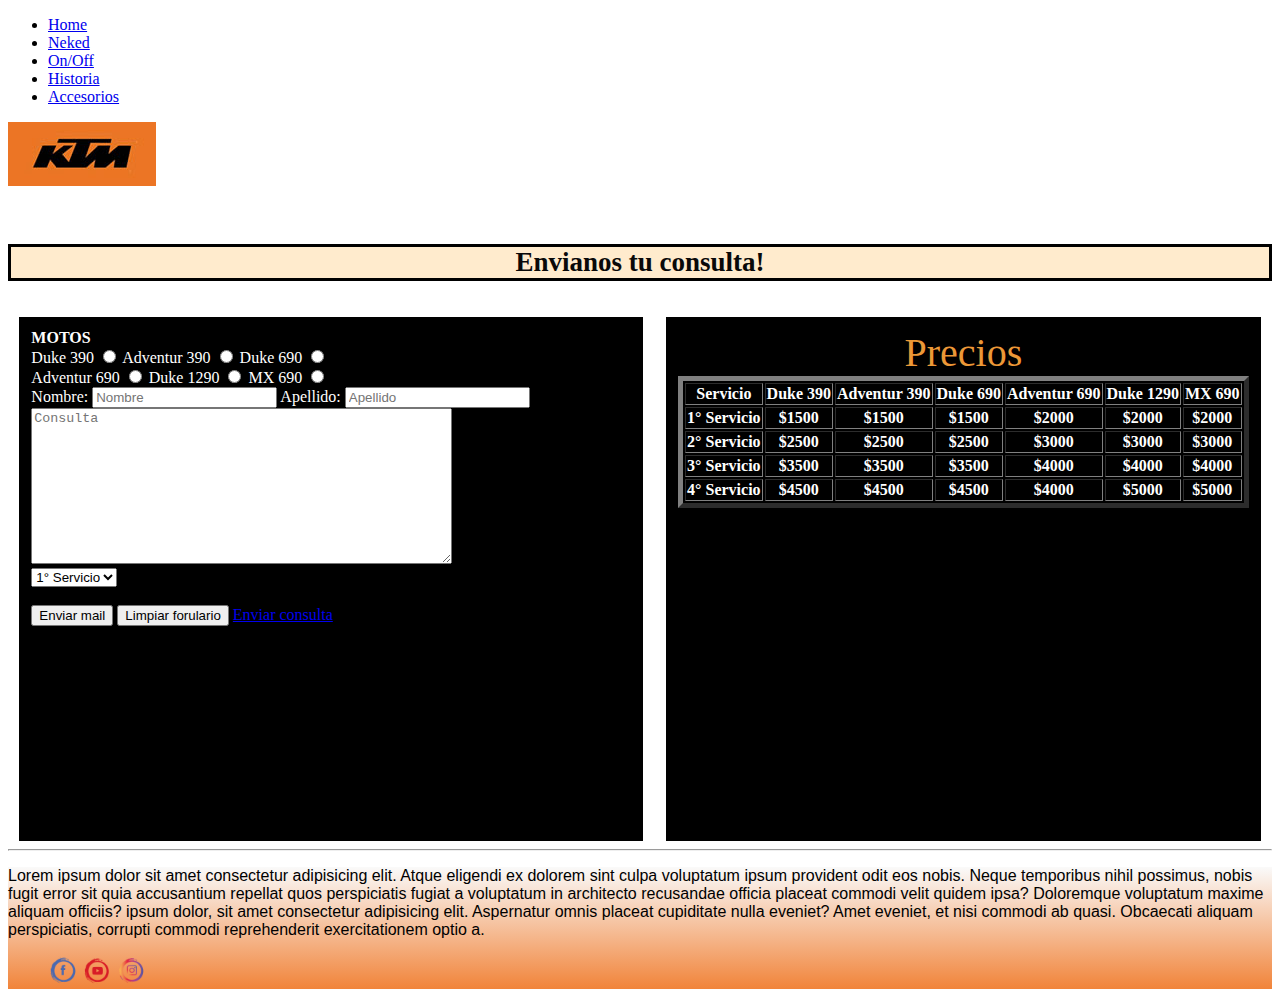
<file: postventa.html>
<!DOCTYPE html>
<html lang="en">
<head>
    <meta charset="UTF-8">
    <meta name="viewport" content="width=device-width, initial-scale=1.0">
    <link rel="stylesheet" href="ccs/postventa.css">
    <link rel="short cut icon" href="img/LOGO2.png" type="image/x-icon">
    <link rel = "preconnect" href = "https://fonts.gstatic.com">
    <link href = "https://fonts.googleapis.com/css2? family = Roboto & display = swap" rel = "hoja de estilo ">
    <link rel="stylesheet" href="https://cdn.jsdelivr.net/npm/bootstrap@4.5.3/dist/css/bootstrap.min.css" integrity="sha384-TX8t27EcRE3e/ihU7zmQxVncDAy5uIKz4rEkgIXeMed4M0jlfIDPvg6uqKI2xXr2" crossorigin="anonymous">
    <script src="https://code.jquery.com/jquery-3.5.1.slim.min.js" integrity="sha384-DfXdz2htPH0lsSSs5nCTpuj/zy4C+OGpamoFVy38MVBnE+IbbVYUew+OrCXaRkfj" crossorigin="anonymous"></script>
    <script src="https://cdn.jsdelivr.net/npm/bootstrap@4.5.3/dist/js/bootstrap.bundle.min.js" integrity="sha384-ho+j7jyWK8fNQe+A12Hb8AhRq26LrZ/JpcUGGOn+Y7RsweNrtN/tE3MoK7ZeZDyx" crossorigin="anonymous"></script>
    <link rel="stylesheet" href="https://cdnjs.cloudflare.com/ajax/libs/animate.css/4.1.1/animate.min.css"/>
    <title>Post Venta</title>
</head>
<body>
    <header>
        <div>    
            <ul class="nav justify-content-end">
                <li class="nav-item">
                    <a class="nav-link active" href="index.html">Home</a>
                <li class="nav-item">
                    <a class="nav-link active" href="Neked.html">Neked</a>
                </li>
                <li class="nav-item">
                  <a class="nav-link" href="on-off.html">On/Off</a>
                </li>
                <li class="nav-item">
                    <a class="nav-link" href="historia.html">Historia</a>
                </li>
                <li class="nav-item">
                    <a class="nav-link" href="accesorios.html">Accesorios</a>
                </li>
              </ul>
            <img src="img/2-log-ktm.jpg" alt="" class="imgder">
        </div>    
    </header>
    <br><br>
    <h1 class="animate__animated animate__backInDown">Envianos tu consulta!</h1>
    <br>
    <!--Sacar turno-->
    <div class="caja__turno">
        <div class="tabla__turno">
            
            <label class="color"><b>MOTOS</b></label>
            <br>
            <label>Duke 390</label>
            <input type="radio" name="sericio" value="Duke 390">
            <label>Adventur 390</label>
            <input type="radio" name="sericio" value="Adventur 390">
            <label>Duke 690</label>
            <input type="radio" name="sericio" value="Duke 690">
            <br>
            <label>Adventur 690</label>
            <input type="radio" name="sericio" value="Adventur 690">
            <label>Duke 1290</label>
            <input type="radio" name="sericio" value="Duke 1290">
            <label>MX 690</label>
            <input type="radio" name="sericio" value="MX 690">
            <br>
            <label>Nombre:</label>
            <input type="text" name="Nombre" placeholder="Nombre">
            <label>Apellido:</label>
            <input type="text" name="Apellido" placeholder="Apellido">
            <br>
            <textarea name="textarea" rows="10" cols="50" placeholder="Consulta"></textarea>
            <br>
            <form>
                <select name="Servicio">
                    <option value="1° Servicio">1° Servicio</option>
                    <option value="2° Servicio">2° Servicio</option>
                    <option value="3° Servicio">3° Servicio</option>
                    <option value="4° Servicio">4° Servicio</option>
                </select>
            </form>
            <br>
            <input type="submit" value="Enviar mail">
            <input type="reset" value="Limpiar forulario">
            <!-- se puede usar este codigo tambien?-->
            <a href="mailto:martin.consiglieri@gmail.com" title="Enviar consulta">Enviar consulta</a>
        </div>
        <!-- Table de precio de servicios-->
            
        <div class="tabla__precio"> 
                <legend class="txt__precio">Precios</legend>
                    <table border="5">
                    <tr>
                        <th>Servicio</th>
                        <th>Duke 390</th>
                        <th>Adventur 390</th>
                        <th>Duke 690</th>
                        <th>Adventur 690</th>
                        <th>Duke 1290</th>
                        <Th>MX 690</Th>
                    </tr>
                    <tr>
                        <th>1° Servicio</th>
                        <th>$1500</th>
                        <th>$1500</th>
                        <th>$1500</th>
                        <th>$2000</th>
                        <th>$2000</th>
                        <th>$2000</th>
                    </tr>
                    <tr>
                        <th>2° Servicio</th>
                        <th>$2500</th>
                        <th>$2500</th>
                        <th>$2500</th>
                        <th>$3000</th>
                        <th>$3000</th>
                        <th>$3000</th>
                    </tr>
                    <tr>
                        <th>3° Servicio</th>
                        <th>$3500</th>
                        <th>$3500</th>
                        <th>$3500</th>
                        <th>$4000</th>
                        <th>$4000</th>
                        <th>$4000</th>
                    </tr>
                    <tr>
                        <th>4° Servicio</th>
                        <th>$4500</th>
                        <th>$4500</th>
                        <th>$4500</th>
                        <th>$4000</th>
                        <th>$5000</th>
                        <th>$5000</th>
                    </tr>
                </table>
        </div> 
    </div>    

<hr>
<footer>
    <p>Lorem ipsum dolor sit amet consectetur adipisicing elit. Atque eligendi ex dolorem sint culpa voluptatum ipsum provident odit eos nobis. Neque temporibus nihil possimus, nobis fugit error sit quia accusantium repellat quos perspiciatis fugiat a voluptatum in architecto recusandae officia placeat commodi velit quidem ipsa? Doloremque voluptatum maxime aliquam officiis? ipsum dolor, sit amet consectetur adipisicing elit. Aspernatur omnis placeat cupiditate nulla eveniet? Amet eveniet, et nisi commodi ab quasi. Obcaecati aliquam perspiciatis, corrupti commodi reprehenderit exercitationem optio a.</p>    
    <ul class="redes">
        <li class="redes"><a href="https://www.facebook.com/redbullktmajo"><img src="img/FB.png" alt="FB" width="30" height="30"></a></li>
        <li class="redes"><a href="https://www.youtube.com/user/ktm"><img src="img/YT.png" alt="YT" width="30" height="30"></a></li>
        <li class="redes"><a href="https://www.instagram.com/ktmargentina/?hl=es-la"><img src="img/IG.png" alt="IG" width="30" height="30"></a></li>
    </ul>  
</footer>
<script src="https://code.jquery.com/jquery-3.5.1.slim.min.js" integrity="sha384-DfXdz2htPH0lsSSs5nCTpuj/zy4C+OGpamoFVy38MVBnE+IbbVYUew+OrCXaRkfj" crossorigin="anonymous"></script>
    <script src="https://cdn.jsdelivr.net/npm/popper.js@1.16.1/dist/umd/popper.min.js" integrity="sha384-9/reFTGAW83EW2RDu2S0VKaIzap3H66lZH81PoYlFhbGU+6BZp6G7niu735Sk7lN" crossorigin="anonymous"></script>
    <script src="https://cdn.jsdelivr.net/npm/bootstrap@4.5.3/dist/js/bootstrap.min.js" integrity="sha384-w1Q4orYjBQndcko6MimVbzY0tgp4pWB4lZ7lr30WKz0vr/aWKhXdBNmNb5D92v7s" crossorigin="anonymous"></script>
</body>
</html>
</file>
<file: ccs/Home.css>
p{
    font-family: 'Roboto', sans-serif;
}
.caja1{  
    height: 400px;
    display: flex;
    flex-direction: row;
    justify-content: space-around;
}
.caja2{
    height: 400px;
    display: flex;
    flex-direction: row;
    justify-content: space-between;
    
}
.carta{
    display: flex;
    flex-direction: column;
    padding: 1rem;
    text-align: center;
    justify-content: space-between;
}
.carta img:hover{
    transform: scale(1.1);
    transform-origin: center center;
    animation-iteration-count: infinite;
    animation-timing-function: ease-in;
    transition-duration: 2s;
    
}
.caja3{
    height: 400px;
    display: flex;
    flex-direction: row;
    justify-content: space-between;
    margin-left: 20px;
}
.textDer{
    padding-left: 30px;
}
hr{
    clear: both;
}
.menu{
    text-align: right;
}

h1, h2{
    text-align: center;
}
.redes{
    list-style: none;
    display: inline;
}
.caja4{
    display: flex;
    justify-content: left;
}
.nav-item:hover{
    background-color: rgb(241, 132, 58);
}
footer{
    background-image: linear-gradient(to bottom, rgb(250, 250, 250) , rgb(241, 132, 58));
}
</file>
<file: ccs/accesorios.css>
.fondo{
    color: black;
}
div p{
    font-family: 'Roboto', sans-serif;
    font-size: 10px;
}
.contenedor{
    width: 90%;
    max-width: 1500px;
    margin: auto;
    font-size: 25px;
    line-height: 50px;
    text-align: center;
    display: grid;
    grid-template-columns: 1fr 1fr 1fr;
}
.contenedor > div {
    display: block;
    padding: 20px;
    box-shadow: 2px 2px 10px rgba(0, 0, 0, .23);
}
h1{
    text-align: center;
}
.nav-item:hover{
    background-color: rgb(241, 132, 58);
}
.redes{
    list-style: none;
    display: inline;
}
footer{
    background-image: linear-gradient(to bottom, rgb(250, 250, 250) , rgb(241, 132, 58));
}
</file>
<file: ccs/historia.css>
p{
    font-family: 'Roboto', sans-serif;
}
.caja1{
    width: 90%;
    max-width: 1500px;
    margin: auto;
    font-size: 25px;
    line-height: 50px;
    text-align: center;
    display: grid;
    grid-template-columns: 1fr 1fr 1fr;
}
.caja1 > div {
    display: block;
    padding: 20px;
    box-shadow: 2px 2px 10px rgba(0, 0, 0, .23);
}
.nav-item:hover{
    background-color: rgb(241, 132, 58);
}
h1{
    text-align: center;
}
.redes{
    list-style: none;
    display: inline;
}
footer{
    background-image: linear-gradient(to bottom, rgb(250, 250, 250) , rgb(241, 132, 58));
}
</file>
<file: ccs/motos.css>
.cabeza{
    background-color: goldenrod;
}
.der{
    text-align: right;
}
hr{
    clear: both;
}
.fixed-top{
    background-color: orangered;
}
p{
    font-family: 'Roboto', sans-serif;
    font-size: 15px;
    text-align: justify;
}
h1{
    font-family: 'Lato', sans-serif;
    font-size: 30px;
    text-align: center;
    font-weight: bold;
}
h2{
    font-family: 'Roboto', sans-serif;
    font-size: 15px;
    text-align: center;
    font-weight: bold;
}
.caja1{
    height: 400px;
    display: flex;
    flex-direction: row;
    justify-content: space-around;
}
.menu{
    text-align: center;
    background-color: rgb(241, 132, 58);
}
.redes{
    list-style: none;
    display: inline;
}
.nav-item:hover{
    background-color: rgb(241, 132, 58);
}
footer{
    background-image: linear-gradient(to bottom, rgb(250, 250, 250) , rgb(241, 132, 58));
}
img:hover {filter: opacity(.5);
    transition-duration: 2s;
}
</file>
<file: ccs/postventa.css>
.caja__turno{
    display: flex;
    justify-content: space-around;
}
p{
    font-family: 'Roboto', sans-serif;
}
.menu{
    text-align: right;
    background-color: goldenrod;
    justify-content: space-around;
}

.tabla__turno{
    padding: 7px 7px 7px 7px;
    height: 500px;
    width: 600px;
    color: rgb(255, 255, 255);
    background-color:rgb(0, 0, 0) ;
    border: 5px black solid;
}
.tabla__precio{
    padding: 7px 7px 7px 7px;
    height: 500px;
    color: rgb(255, 255, 255);
    background-color:rgb(0, 0, 0) ;
    border: 5px black solid;
}
.menu{
    border: 5px black solid;
    background-color: goldenrod;
}

.nav-item:hover{
    background-color: rgb(241, 132, 58);
}
.redes{
    list-style: none;
    display: inline;
}
.txt__precio{
    text-align: center;
    font-size: 40px;
    color: rgb(236, 152, 55);
}
h1{
    text-align: center;
    font-size: 27px;
    color:rgb(10, 9, 9);
    border: 3px black solid;
    background-color: blanchedalmond;
}
footer{
    background-image: linear-gradient(to bottom, rgb(250, 250, 250) , rgb(241, 132, 58));
}
</file>
